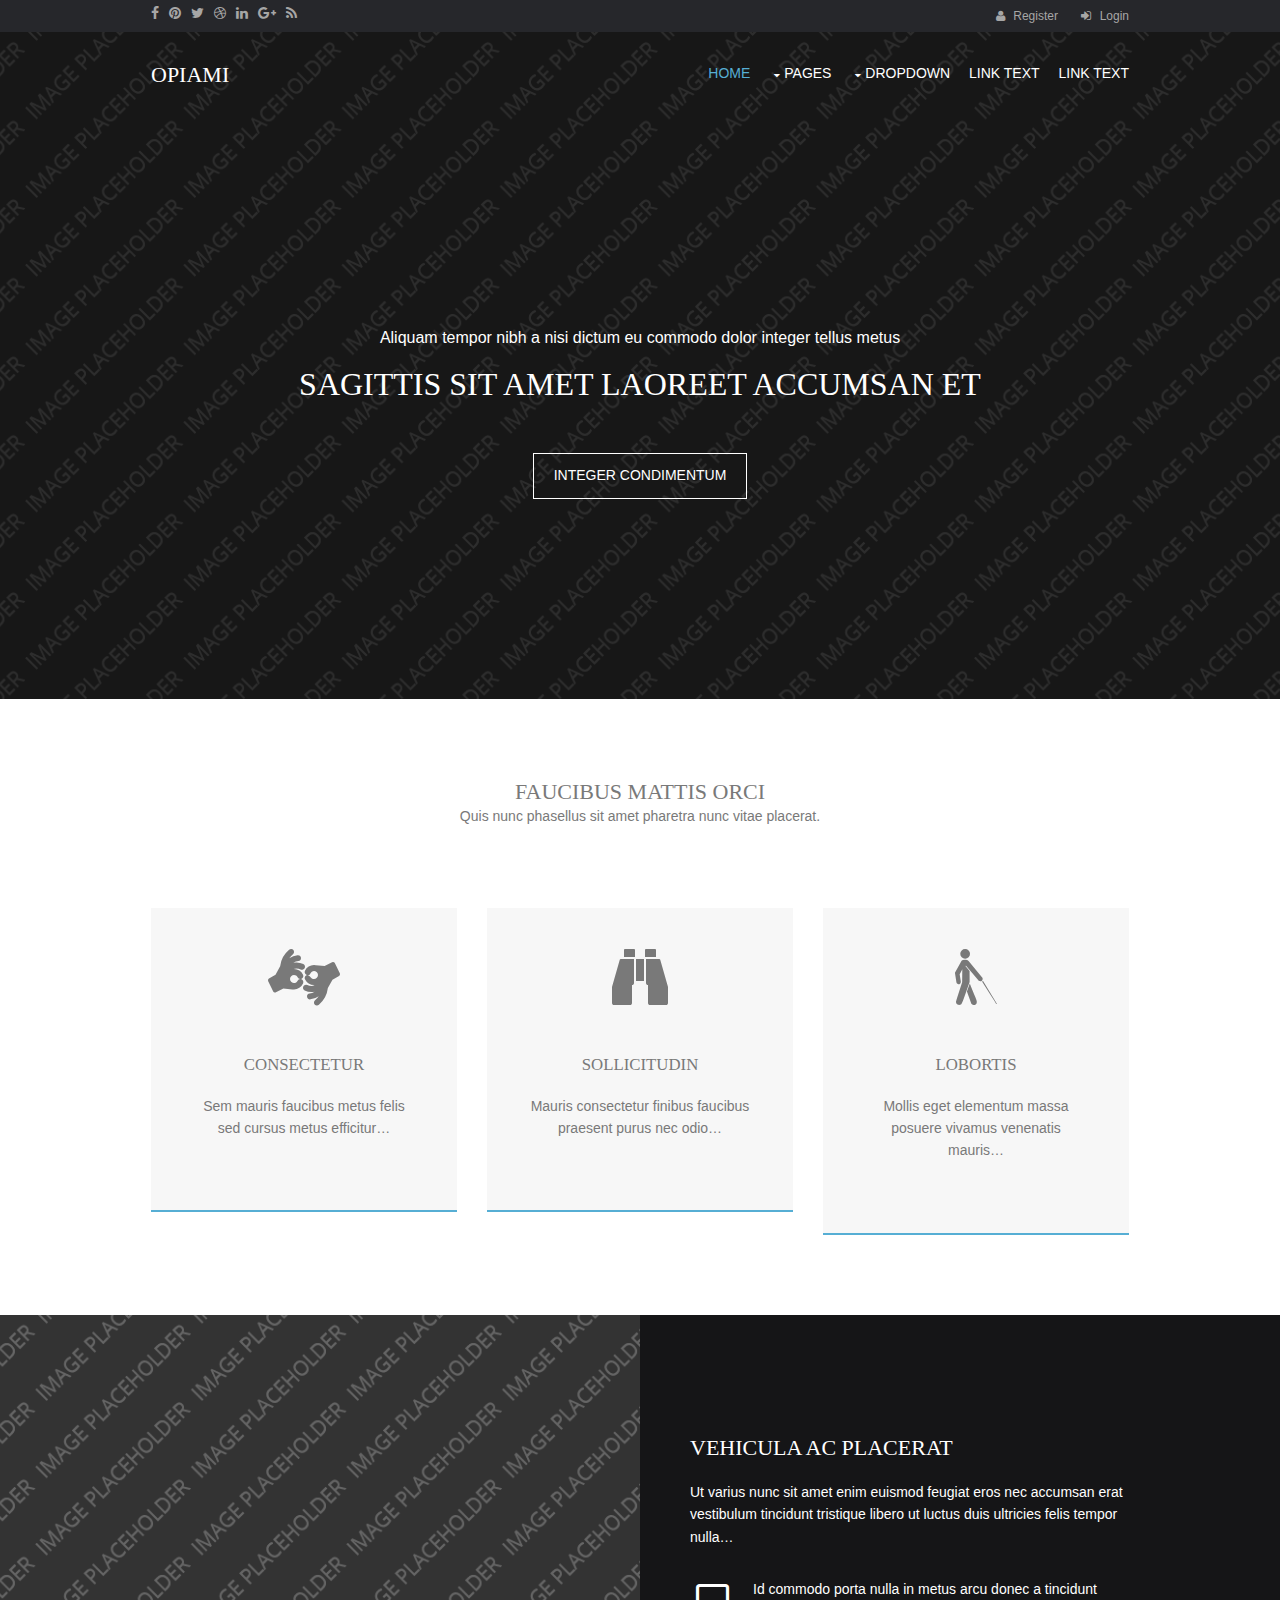
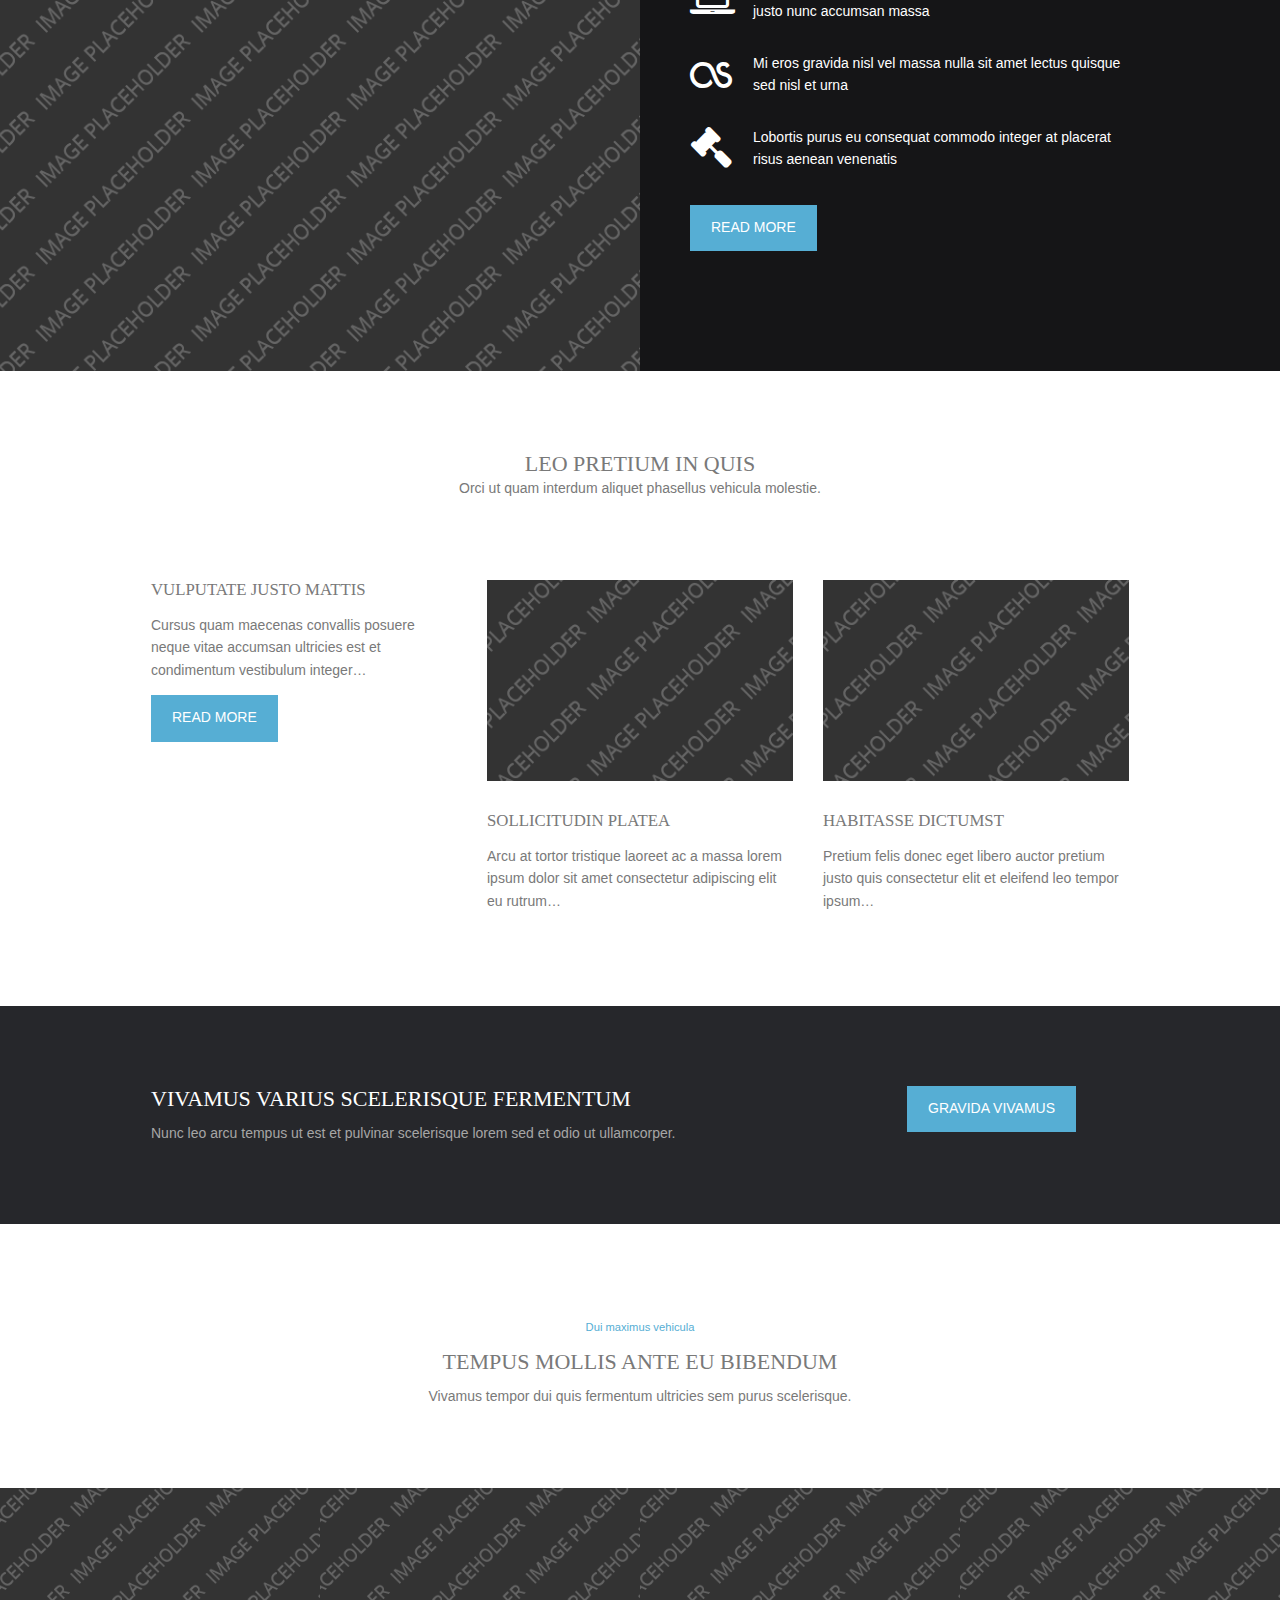
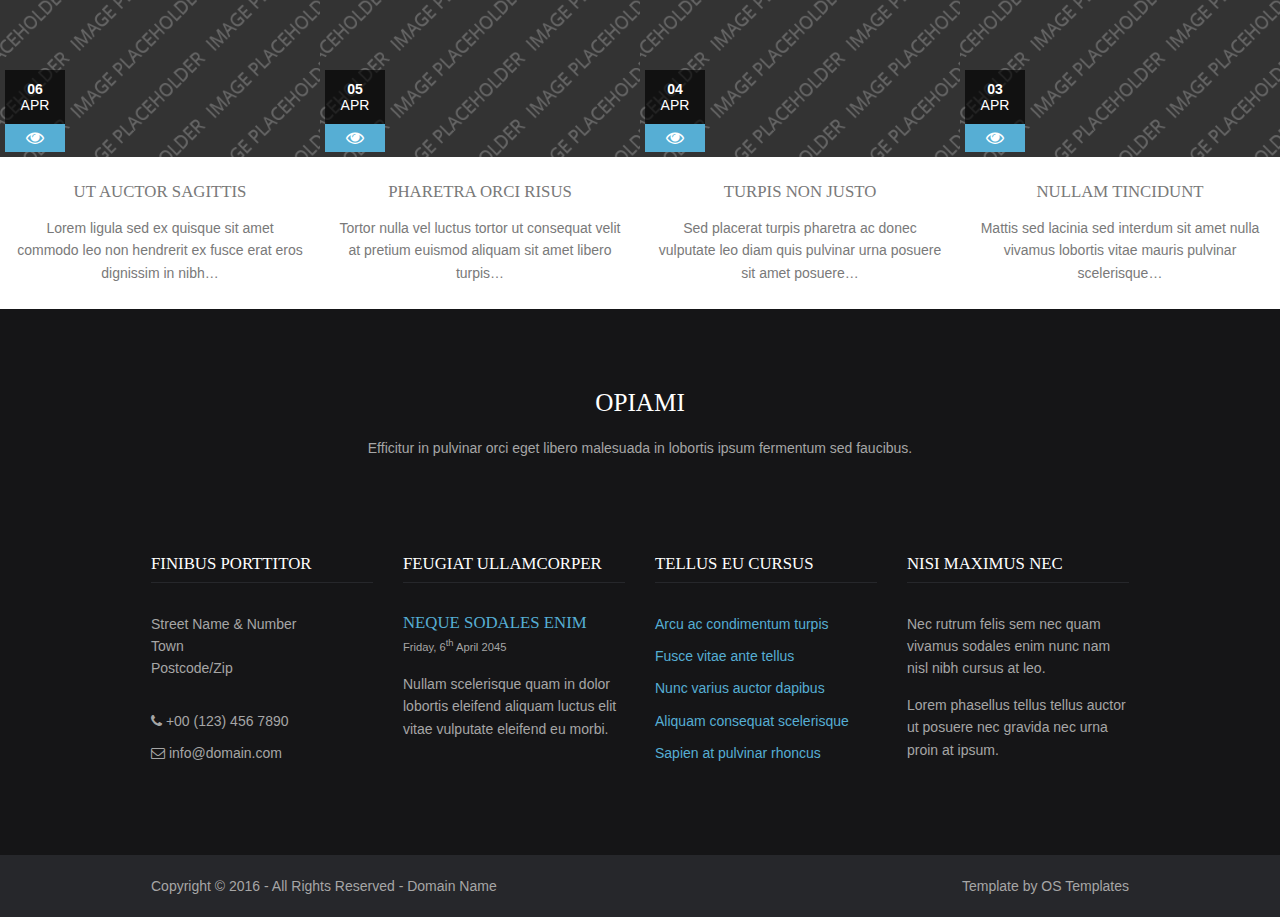
<file: src/index.html>
<!DOCTYPE html>
<!--
Template Name: Opiami
Author: <a href="http://www.os-templates.com/">OS Templates</a>
Author URI: http://www.os-templates.com/
Licence: Free to use under our free template licence terms
Licence URI: http://www.os-templates.com/template-terms
-->
<html>
<head>
<title>Opiami</title>
<meta charset="utf-8">
<meta name="viewport" content="width=device-width, initial-scale=1.0, maximum-scale=1.0, user-scalable=no">
<link href="layout/styles/layout.css" rel="stylesheet" type="text/css" media="all">
</head>
<body id="top">
<!-- ################################################################################################ -->
<!-- ################################################################################################ -->
<!-- ################################################################################################ -->
<div class="wrapper row0">
  <div id="topbar" class="hoc clear"> 
    <!-- ################################################################################################ -->
    <div class="fl_left">
      <ul class="faico clear">
        <li><a class="faicon-facebook" href="#"><i class="fa fa-facebook"></i></a></li>
        <li><a class="faicon-pinterest" href="#"><i class="fa fa-pinterest"></i></a></li>
        <li><a class="faicon-twitter" href="#"><i class="fa fa-twitter"></i></a></li>
        <li><a class="faicon-dribble" href="#"><i class="fa fa-dribbble"></i></a></li>
        <li><a class="faicon-linkedin" href="#"><i class="fa fa-linkedin"></i></a></li>
        <li><a class="faicon-google-plus" href="#"><i class="fa fa-google-plus"></i></a></li>
        <li><a class="faicon-rss" href="#"><i class="fa fa-rss"></i></a></li>
      </ul>
    </div>
    <div class="fl_right">
      <ul class="nospace inline pushright">
        <li><i class="fa fa-user"></i> <a href="#">Register</a></li>
        <li><i class="fa fa-sign-in"></i> <a href="#">Login</a></li>
      </ul>
    </div>
    <!-- ################################################################################################ -->
  </div>
</div>
<!-- ################################################################################################ -->
<!-- ################################################################################################ -->
<!-- ################################################################################################ -->
<!-- Top Background Image Wrapper -->
<div class="bgded overlay" style="background-image:url('images/demo/backgrounds/01.png');"> 
  <!-- ################################################################################################ -->
  <div class="wrapper row1">
    <header id="header" class="hoc clear"> 
      <!-- ################################################################################################ -->
      <div id="logo" class="fl_left">
        <h1><a href="index.html">Opiami</a></h1>
      </div>
      <nav id="mainav" class="fl_right">
        <ul class="clear">
          <li class="active"><a href="index.html">Home</a></li>
          <li><a class="drop" href="#">Pages</a>
            <ul>
              <li><a href="pages/gallery.html">Gallery</a></li>
              <li><a href="pages/full-width.html">Full Width</a></li>
              <li><a href="pages/sidebar-left.html">Sidebar Left</a></li>
              <li><a href="pages/sidebar-right.html">Sidebar Right</a></li>
              <li><a href="pages/basic-grid.html">Basic Grid</a></li>
            </ul>
          </li>
          <li><a class="drop" href="#">Dropdown</a>
            <ul>
              <li><a href="#">Level 2</a></li>
              <li><a class="drop" href="#">Level 2 + Drop</a>
                <ul>
                  <li><a href="#">Level 3</a></li>
                  <li><a href="#">Level 3</a></li>
                  <li><a href="#">Level 3</a></li>
                </ul>
              </li>
              <li><a href="#">Level 2</a></li>
            </ul>
          </li>
          <li><a href="#">Link Text</a></li>
          <li><a href="#">Link Text</a></li>
        </ul>
      </nav>
      <!-- ################################################################################################ -->
    </header>
  </div>
  <!-- ################################################################################################ -->
  <!-- ################################################################################################ -->
  <!-- ################################################################################################ -->
  <div id="pageintro" class="hoc clear"> 
    <!-- ################################################################################################ -->
    <article>
      <p>Aliquam tempor nibh a nisi dictum eu commodo dolor integer tellus metus</p>
      <h2 class="heading">Sagittis sit amet laoreet accumsan et</h2>
      <footer><a class="btn inverse" href="#">Integer condimentum</a></footer>
    </article>
    <!-- ################################################################################################ -->
  </div>
  <!-- ################################################################################################ -->
</div>
<!-- End Top Background Image Wrapper -->
<!-- ################################################################################################ -->
<!-- ################################################################################################ -->
<!-- ################################################################################################ -->
<div class="wrapper row3">
  <main class="hoc container clear"> 
    <!-- main body -->
    <!-- ################################################################################################ -->
    <div class="btmspace-80 center">
      <h3 class="nospace">Faucibus mattis orci</h3>
      <p class="nospace">Quis nunc phasellus sit amet pharetra nunc vitae placerat.</p>
    </div>
    <ul class="nospace group services">
      <li class="one_third first">
        <article>
          <div class="txtwrap"><i class="block fa fa-4x fa-american-sign-language-interpreting"></i>
            <h4 class="heading">Consectetur</h4>
            <p>Sem mauris faucibus metus felis sed cursus metus efficitur&hellip;</p>
          </div>
          <footer><a href="#">View Details</a></footer>
        </article>
      </li>
      <li class="one_third">
        <article>
          <div class="txtwrap"><i class="block fa fa-4x fa-binoculars"></i>
            <h4 class="heading">Sollicitudin</h4>
            <p>Mauris consectetur finibus faucibus praesent purus nec odio&hellip;</p>
          </div>
          <footer><a href="#">View Details</a></footer>
        </article>
      </li>
      <li class="one_third">
        <article>
          <div class="txtwrap"><i class="block fa fa-4x fa-blind"></i>
            <h4 class="heading">Lobortis</h4>
            <p>Mollis eget elementum massa posuere vivamus venenatis mauris&hellip;</p>
          </div>
          <footer><a href="#">View Details</a></footer>
        </article>
      </li>
    </ul>
    <!-- ################################################################################################ -->
    <!-- / main body -->
    <div class="clear"></div>
  </main>
</div>
<!-- ################################################################################################ -->
<!-- ################################################################################################ -->
<!-- ################################################################################################ -->
<div class="wrapper bgded" style="background-image:url('images/demo/backgrounds/01.png');">
  <div class="hoc split clear">
    <article class="box clear"> 
      <!-- ################################################################################################ -->
      <h6 class="heading">Vehicula ac placerat</h6>
      <p class="btmspace-30">Ut varius nunc sit amet enim euismod feugiat eros nec accumsan erat vestibulum tincidunt tristique libero ut luctus duis ultricies felis tempor nulla&hellip;</p>
      <ul class="fa-ul">
        <li><i class="fa-li fa fa-laptop"></i> Id commodo porta nulla in metus arcu donec a tincidunt justo nunc accumsan massa</li>
        <li><i class="fa-li fa fa-lastfm"></i> Mi eros gravida nisl vel massa nulla sit amet lectus quisque sed nisl et urna</li>
        <li><i class="fa-li fa fa-legal"></i> Lobortis purus eu consequat commodo integer at placerat risus aenean venenatis</li>
      </ul>
      <footer><a class="btn" href="#">Read More</a></footer>
      <!-- ################################################################################################ -->
    </article>
  </div>
</div>
<!-- ################################################################################################ -->
<!-- ################################################################################################ -->
<!-- ################################################################################################ -->
<div class="wrapper row3">
  <section class="hoc container clear"> 
    <!-- ################################################################################################ -->
    <div class="btmspace-80 center">
      <h3 class="nospace">Leo pretium in quis</h3>
      <p class="nospace">Orci ut quam interdum aliquet phasellus vehicula molestie.</p>
    </div>
    <div class="group">
      <div class="one_third first">
        <h4 class="nospace font-x1">Vulputate justo mattis</h4>
        <p>Cursus quam maecenas convallis posuere neque vitae accumsan ultricies est et condimentum vestibulum integer&hellip;</p>
        <footer><a class="btn" href="#">Read More</a></footer>
      </div>
      <article class="one_third"><a href="#"><img class="btmspace-30" src="images/demo/320x210.png" alt=""></a>
        <h4 class="nospace font-x1">Sollicitudin platea</h4>
        <p>Arcu at tortor tristique laoreet ac a massa lorem ipsum dolor sit amet consectetur adipiscing elit eu rutrum&hellip;</p>
      </article>
      <article class="one_third"><a href="#"><img class="btmspace-30" src="images/demo/320x210.png" alt=""></a>
        <h4 class="nospace font-x1">Habitasse dictumst</h4>
        <p>Pretium felis donec eget libero auctor pretium justo quis consectetur elit et eleifend leo tempor ipsum&hellip;</p>
      </article>
    </div>
    <!-- ################################################################################################ -->
  </section>
</div>
<!-- ################################################################################################ -->
<!-- ################################################################################################ -->
<!-- ################################################################################################ -->
<div class="wrapper">
  <section id="shout" class="hoc container clear"> 
    <!-- ################################################################################################ -->
    <div class="three_quarter first">
      <h2 class="heading btmspace-10">Vivamus varius scelerisque fermentum</h2>
      <p class="nospace">Nunc leo arcu tempus ut est et pulvinar scelerisque lorem sed et odio ut ullamcorper.</p>
    </div>
    <div class="one_quarter"><a class="btn" href="#">Gravida vivamus</a></div>
    <!-- ################################################################################################ -->
  </section>
</div>
<!-- ################################################################################################ -->
<!-- ################################################################################################ -->
<!-- ################################################################################################ -->
<div class="wrapper row3">
  <div class="hoc container center clear"> 
    <!-- ################################################################################################ -->
    <p class="font-xs"><a href="#">Dui maximus vehicula</a></p>
    <h3 class="btmspace-10">Tempus mollis ante eu bibendum</h3>
    <p class="nospace">Vivamus tempor dui quis fermentum ultricies sem purus scelerisque.</p>
    <!-- ################################################################################################ -->
  </div>
  <ul class="nospace group latest">
    <!-- ################################################################################################ -->
    <li>
      <article>
        <figure><img src="images/demo/380x320.png" alt="">
          <figcaption>
            <time datetime="2045-04-06T08:15+00:00"><strong>06</strong> <em>Apr</em></time>
            <div><a href="#"><i class="fa fa-eye"></i></a></div>
          </figcaption>
        </figure>
        <div class="txtwrap">
          <h4 class="heading">Ut auctor sagittis</h4>
          <p>Lorem ligula sed ex quisque sit amet commodo leo non hendrerit ex fusce erat eros dignissim in nibh&hellip;</p>
        </div>
      </article>
    </li>
    <li>
      <article>
        <figure><img src="images/demo/380x320.png" alt="">
          <figcaption>
            <time datetime="2045-04-05T08:15+00:00"><strong>05</strong> <em>Apr</em></time>
            <div><a href="#"><i class="fa fa-eye"></i></a></div>
          </figcaption>
        </figure>
        <div class="txtwrap">
          <h4 class="heading">Pharetra orci risus</h4>
          <p>Tortor nulla vel luctus tortor ut consequat velit at pretium euismod aliquam sit amet libero turpis&hellip;</p>
        </div>
      </article>
    </li>
    <li>
      <article>
        <figure><img src="images/demo/380x320.png" alt="">
          <figcaption>
            <time datetime="2045-04-04T08:15+00:00"><strong>04</strong> <em>Apr</em></time>
            <div><a href="#"><i class="fa fa-eye"></i></a></div>
          </figcaption>
        </figure>
        <div class="txtwrap">
          <h4 class="heading">Turpis non justo</h4>
          <p>Sed placerat turpis pharetra ac donec vulputate leo diam quis pulvinar urna posuere sit amet posuere&hellip;</p>
        </div>
      </article>
    </li>
    <li>
      <article>
        <figure><img src="images/demo/380x320.png" alt="">
          <figcaption>
            <time datetime="2045-04-03T08:15+00:00"><strong>03</strong> <em>Apr</em></time>
            <div><a href="#"><i class="fa fa-eye"></i></a></div>
          </figcaption>
        </figure>
        <div class="txtwrap">
          <h4 class="heading">Nullam tincidunt</h4>
          <p>Mattis sed lacinia sed interdum sit amet nulla vivamus lobortis vitae mauris pulvinar scelerisque&hellip;</p>
        </div>
      </article>
    </li>
    <!-- ################################################################################################ -->
  </ul>
</div>
<!-- ################################################################################################ -->
<!-- ################################################################################################ -->
<!-- ################################################################################################ -->
<div class="wrapper row4">
  <footer id="footer" class="hoc clear"> 
    <!-- ################################################################################################ -->
    <div class="clear center btmspace-80">
      <h2 class="heading font-x2">Opiami</h2>
      <p>Efficitur in pulvinar orci eget libero malesuada in lobortis ipsum fermentum sed faucibus.</p>
    </div>
    <div class="one_quarter first">
      <h6 class="title">Finibus porttitor</h6>
      <address class="btmspace-30">
      Street Name &amp; Number<br>
      Town<br>
      Postcode/Zip
      </address>
      <ul class="nospace">
        <li class="btmspace-10"><i class="fa fa-phone"></i> +00 (123) 456 7890</li>
        <li><i class="fa fa-envelope-o"></i> info@domain.com</li>
      </ul>
    </div>
    <div class="one_quarter">
      <h6 class="title">Feugiat ullamcorper</h6>
      <article>
        <h2 class="nospace font-x1"><a href="#">Neque sodales enim</a></h2>
        <time class="font-xs" datetime="2045-04-06">Friday, 6<sup>th</sup> April 2045</time>
        <p>Nullam scelerisque quam in dolor lobortis eleifend aliquam luctus elit vitae vulputate eleifend eu morbi.</p>
      </article>
    </div>
    <div class="one_quarter">
      <h6 class="title">Tellus eu cursus</h6>
      <ul class="nospace linklist">
        <li><a href="#">Arcu ac condimentum turpis</a></li>
        <li><a href="#">Fusce vitae ante tellus</a></li>
        <li><a href="#">Nunc varius auctor dapibus</a></li>
        <li><a href="#">Aliquam consequat scelerisque</a></li>
        <li><a href="#">Sapien at pulvinar rhoncus</a></li>
      </ul>
    </div>
    <div class="one_quarter">
      <h6 class="title">Nisi maximus nec</h6>
      <p>Nec rutrum felis sem nec quam vivamus sodales enim nunc nam nisl nibh cursus at leo.</p>
      <p>Lorem phasellus tellus tellus auctor ut posuere nec gravida nec urna proin at ipsum.</p>
    </div>
    <!-- ################################################################################################ -->
  </footer>
</div>
<!-- ################################################################################################ -->
<!-- ################################################################################################ -->
<!-- ################################################################################################ -->
<div class="wrapper row5">
  <div id="copyright" class="hoc clear"> 
    <!-- ################################################################################################ -->
    <p class="fl_left">Copyright &copy; 2016 - All Rights Reserved - <a href="#">Domain Name</a></p>
    <p class="fl_right">Template by <a target="_blank" href="http://www.os-templates.com/" title="Free Website Templates">OS Templates</a></p>
    <!-- ################################################################################################ -->
  </div>
</div>
<!-- ################################################################################################ -->
<!-- ################################################################################################ -->
<!-- ################################################################################################ -->
<a id="backtotop" href="#top"><i class="fa fa-chevron-up"></i></a>
<!-- JAVASCRIPTS -->
<script src="layout/scripts/jquery.min.js"></script>
<script src="layout/scripts/jquery.backtotop.js"></script>
<script src="layout/scripts/jquery.mobilemenu.js"></script>
</body>
</html>
</file>
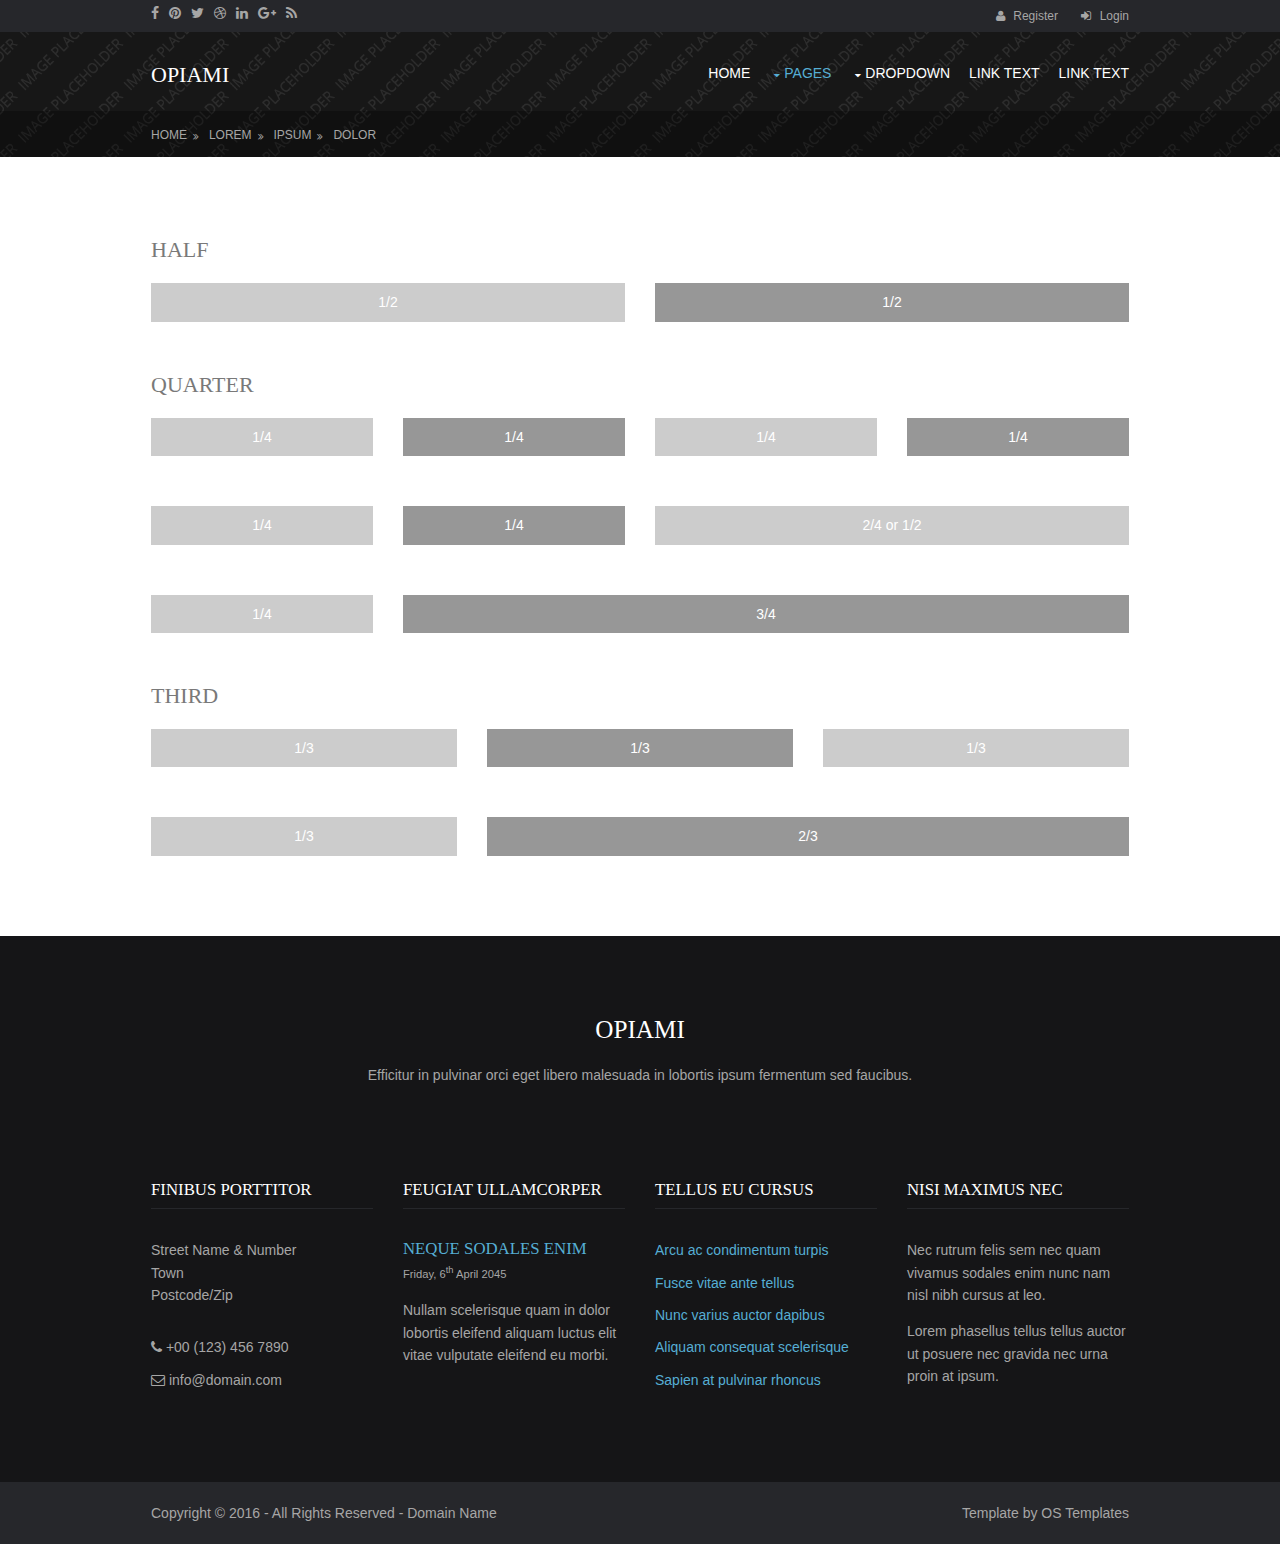
<file: src/pages/basic-grid.html>
<!DOCTYPE html>
<!--
Template Name: Opiami
Author: <a href="http://www.os-templates.com/">OS Templates</a>
Author URI: http://www.os-templates.com/
Licence: Free to use under our free template licence terms
Licence URI: http://www.os-templates.com/template-terms
-->
<html>
<head>
<title>Opiami | Pages | Basic Grid</title>
<meta charset="utf-8">
<meta name="viewport" content="width=device-width, initial-scale=1.0, maximum-scale=1.0, user-scalable=no">
<link href="../layout/styles/layout.css" rel="stylesheet" type="text/css" media="all">
<style type="text/css">
/* DEMO ONLY */
.container .demo{text-align:center;}
.container .demo div{padding:8px 0;}
.container .demo div:nth-child(odd){color:#FFFFFF; background:#CCCCCC;}
.container .demo div:nth-child(even){color:#FFFFFF; background:#979797;}
@media screen and (max-width:900px){.container .demo div{margin-bottom:0;}}
/* DEMO ONLY */
</style>
</head>
<body id="top">
<!-- ################################################################################################ -->
<!-- ################################################################################################ -->
<!-- ################################################################################################ -->
<div class="wrapper row0">
  <div id="topbar" class="hoc clear"> 
    <!-- ################################################################################################ -->
    <div class="fl_left">
      <ul class="faico clear">
        <li><a class="faicon-facebook" href="#"><i class="fa fa-facebook"></i></a></li>
        <li><a class="faicon-pinterest" href="#"><i class="fa fa-pinterest"></i></a></li>
        <li><a class="faicon-twitter" href="#"><i class="fa fa-twitter"></i></a></li>
        <li><a class="faicon-dribble" href="#"><i class="fa fa-dribbble"></i></a></li>
        <li><a class="faicon-linkedin" href="#"><i class="fa fa-linkedin"></i></a></li>
        <li><a class="faicon-google-plus" href="#"><i class="fa fa-google-plus"></i></a></li>
        <li><a class="faicon-rss" href="#"><i class="fa fa-rss"></i></a></li>
      </ul>
    </div>
    <div class="fl_right">
      <ul class="nospace inline pushright">
        <li><i class="fa fa-user"></i> <a href="#">Register</a></li>
        <li><i class="fa fa-sign-in"></i> <a href="#">Login</a></li>
      </ul>
    </div>
    <!-- ################################################################################################ -->
  </div>
</div>
<!-- ################################################################################################ -->
<!-- ################################################################################################ -->
<!-- ################################################################################################ -->
<!-- Top Background Image Wrapper -->
<div class="bgded overlay" style="background-image:url('../images/demo/backgrounds/01.png');"> 
  <!-- ################################################################################################ -->
  <div class="wrapper row1">
    <header id="header" class="hoc clear"> 
      <!-- ################################################################################################ -->
      <div id="logo" class="fl_left">
        <h1><a href="../index.html">Opiami</a></h1>
      </div>
      <nav id="mainav" class="fl_right">
        <ul class="clear">
          <li><a href="../index.html">Home</a></li>
          <li class="active"><a class="drop" href="#">Pages</a>
            <ul>
              <li><a href="gallery.html">Gallery</a></li>
              <li><a href="full-width.html">Full Width</a></li>
              <li><a href="sidebar-left.html">Sidebar Left</a></li>
              <li><a href="sidebar-right.html">Sidebar Right</a></li>
              <li class="active"><a href="basic-grid.html">Basic Grid</a></li>
            </ul>
          </li>
          <li><a class="drop" href="#">Dropdown</a>
            <ul>
              <li><a href="#">Level 2</a></li>
              <li><a class="drop" href="#">Level 2 + Drop</a>
                <ul>
                  <li><a href="#">Level 3</a></li>
                  <li><a href="#">Level 3</a></li>
                  <li><a href="#">Level 3</a></li>
                </ul>
              </li>
              <li><a href="#">Level 2</a></li>
            </ul>
          </li>
          <li><a href="#">Link Text</a></li>
          <li><a href="#">Link Text</a></li>
        </ul>
      </nav>
      <!-- ################################################################################################ -->
    </header>
  </div>
  <!-- ################################################################################################ -->
  <!-- ################################################################################################ -->
  <!-- ################################################################################################ -->
  <div class="wrapper row2">
    <div id="breadcrumb" class="hoc clear"> 
      <!-- ################################################################################################ -->
      <ul>
        <li><a href="#">Home</a></li>
        <li><a href="#">Lorem</a></li>
        <li><a href="#">Ipsum</a></li>
        <li><a href="#">Dolor</a></li>
      </ul>
      <!-- ################################################################################################ -->
    </div>
  </div>
  <!-- ################################################################################################ -->
</div>
<!-- End Top Background Image Wrapper -->
<!-- ################################################################################################ -->
<!-- ################################################################################################ -->
<!-- ################################################################################################ -->
<div class="wrapper row3">
  <main class="hoc container clear"> 
    <!-- main body -->
    <!-- ################################################################################################ -->
    <div class="content"> 
      <!-- ################################################################################################ -->
      <h2>Half</h2>
      <!-- ################################################################################################ -->
      <div class="group btmspace-50 demo">
        <div class="one_half first">1/2</div>
        <div class="one_half">1/2</div>
      </div>
      <!-- ################################################################################################ -->
      <h2>Quarter</h2>
      <!-- ################################################################################################ -->
      <div class="group btmspace-50 demo">
        <div class="one_quarter first">1/4</div>
        <div class="one_quarter">1/4</div>
        <div class="one_quarter">1/4</div>
        <div class="one_quarter">1/4</div>
      </div>
      <div class="group btmspace-50 demo">
        <div class="one_quarter first">1/4</div>
        <div class="one_quarter">1/4</div>
        <div class="two_quarter">2/4 or 1/2</div>
      </div>
      <div class="group btmspace-50 demo">
        <div class="one_quarter first">1/4</div>
        <div class="three_quarter">3/4</div>
      </div>
      <!-- ################################################################################################ -->
      <h2>Third</h2>
      <!-- ################################################################################################ -->
      <div class="group btmspace-50 demo">
        <div class="one_third first">1/3</div>
        <div class="one_third">1/3</div>
        <div class="one_third">1/3</div>
      </div>
      <div class="group demo">
        <div class="one_third first">1/3</div>
        <div class="two_third">2/3</div>
      </div>
      <!-- ################################################################################################ -->
    </div>
    <!-- ################################################################################################ -->
    <!-- / main body -->
    <div class="clear"></div>
  </main>
</div>
<!-- ################################################################################################ -->
<!-- ################################################################################################ -->
<!-- ################################################################################################ -->
<div class="wrapper row4">
  <footer id="footer" class="hoc clear"> 
    <!-- ################################################################################################ -->
    <div class="clear center btmspace-80">
      <h2 class="heading font-x2">Opiami</h2>
      <p>Efficitur in pulvinar orci eget libero malesuada in lobortis ipsum fermentum sed faucibus.</p>
    </div>
    <div class="one_quarter first">
      <h6 class="title">Finibus porttitor</h6>
      <address class="btmspace-30">
      Street Name &amp; Number<br>
      Town<br>
      Postcode/Zip
      </address>
      <ul class="nospace">
        <li class="btmspace-10"><i class="fa fa-phone"></i> +00 (123) 456 7890</li>
        <li><i class="fa fa-envelope-o"></i> info@domain.com</li>
      </ul>
    </div>
    <div class="one_quarter">
      <h6 class="title">Feugiat ullamcorper</h6>
      <article>
        <h2 class="nospace font-x1"><a href="#">Neque sodales enim</a></h2>
        <time class="font-xs" datetime="2045-04-06">Friday, 6<sup>th</sup> April 2045</time>
        <p>Nullam scelerisque quam in dolor lobortis eleifend aliquam luctus elit vitae vulputate eleifend eu morbi.</p>
      </article>
    </div>
    <div class="one_quarter">
      <h6 class="title">Tellus eu cursus</h6>
      <ul class="nospace linklist">
        <li><a href="#">Arcu ac condimentum turpis</a></li>
        <li><a href="#">Fusce vitae ante tellus</a></li>
        <li><a href="#">Nunc varius auctor dapibus</a></li>
        <li><a href="#">Aliquam consequat scelerisque</a></li>
        <li><a href="#">Sapien at pulvinar rhoncus</a></li>
      </ul>
    </div>
    <div class="one_quarter">
      <h6 class="title">Nisi maximus nec</h6>
      <p>Nec rutrum felis sem nec quam vivamus sodales enim nunc nam nisl nibh cursus at leo.</p>
      <p>Lorem phasellus tellus tellus auctor ut posuere nec gravida nec urna proin at ipsum.</p>
    </div>
    <!-- ################################################################################################ -->
  </footer>
</div>
<!-- ################################################################################################ -->
<!-- ################################################################################################ -->
<!-- ################################################################################################ -->
<div class="wrapper row5">
  <div id="copyright" class="hoc clear"> 
    <!-- ################################################################################################ -->
    <p class="fl_left">Copyright &copy; 2016 - All Rights Reserved - <a href="#">Domain Name</a></p>
    <p class="fl_right">Template by <a target="_blank" href="http://www.os-templates.com/" title="Free Website Templates">OS Templates</a></p>
    <!-- ################################################################################################ -->
  </div>
</div>
<!-- ################################################################################################ -->
<!-- ################################################################################################ -->
<!-- ################################################################################################ -->
<a id="backtotop" href="#top"><i class="fa fa-chevron-up"></i></a>
<!-- JAVASCRIPTS -->
<script src="../layout/scripts/jquery.min.js"></script>
<script src="../layout/scripts/jquery.backtotop.js"></script>
<script src="../layout/scripts/jquery.mobilemenu.js"></script>
</body>
</html>
</file>
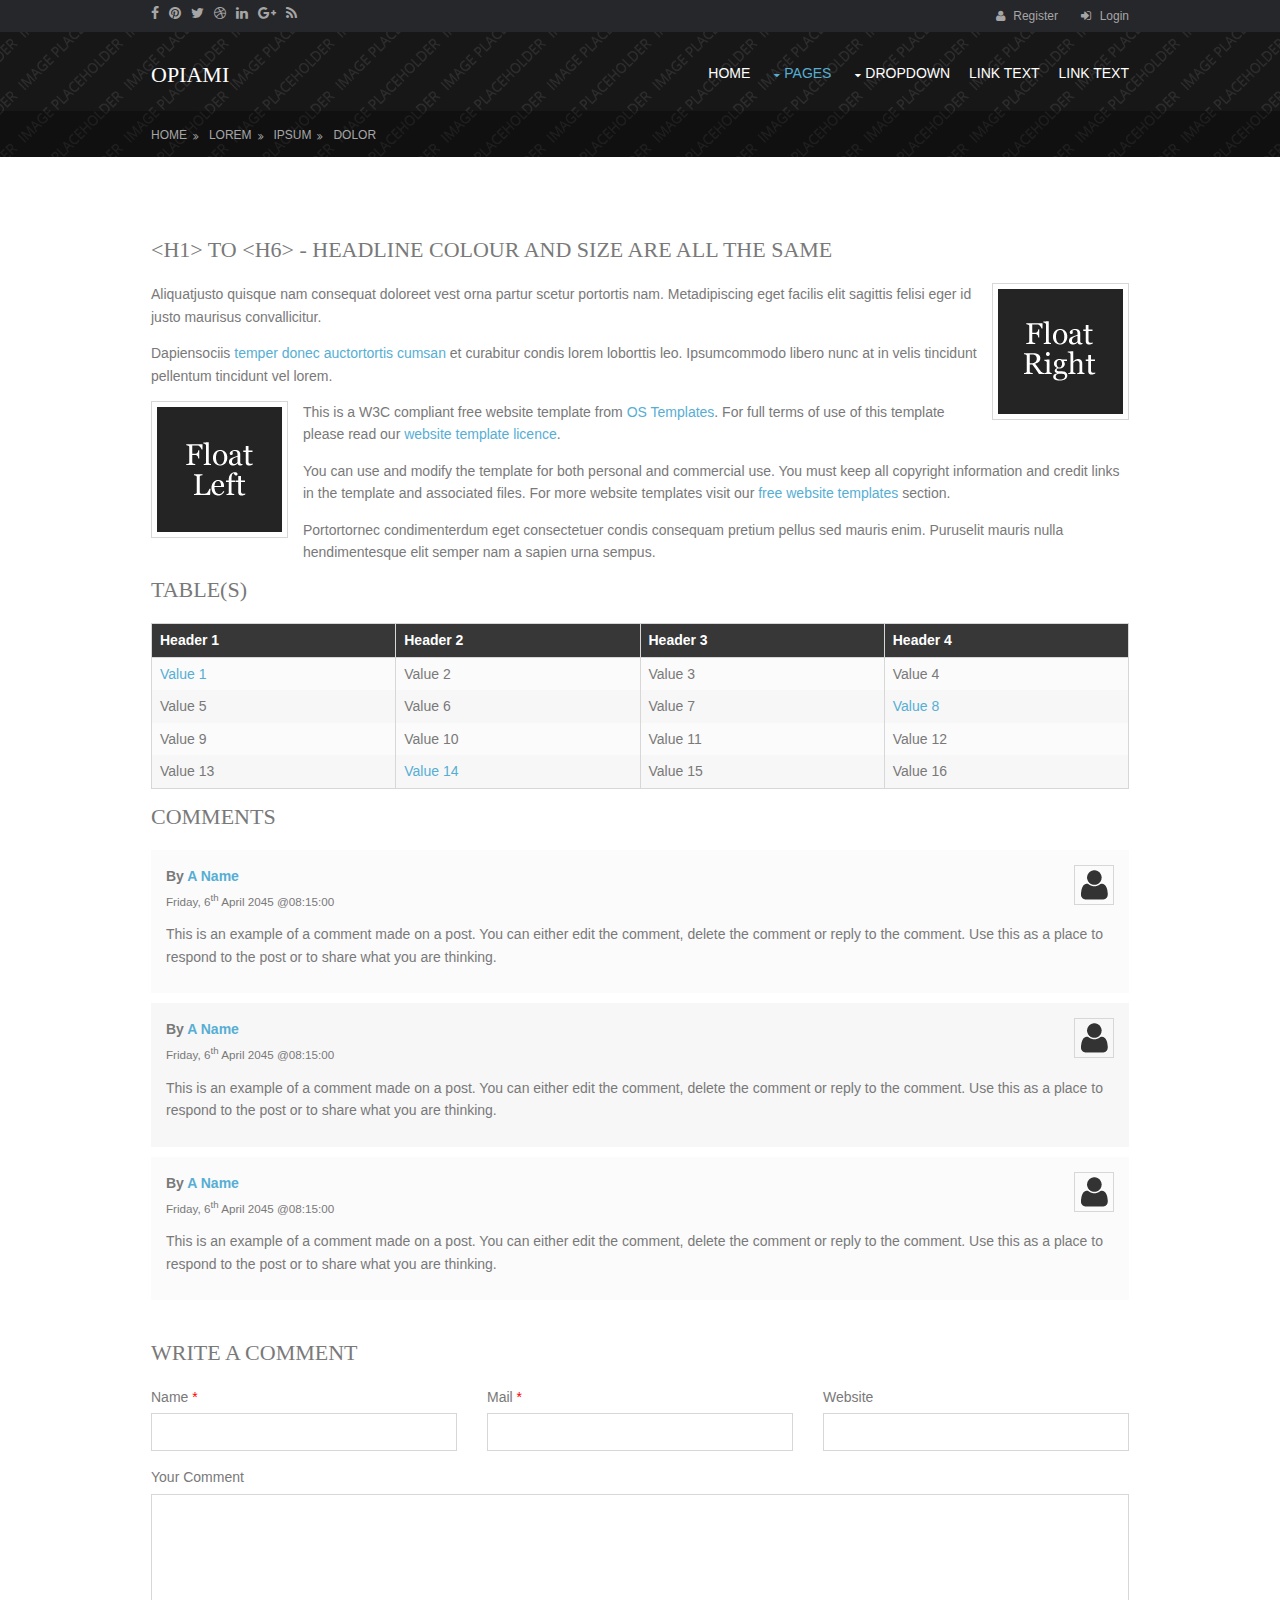
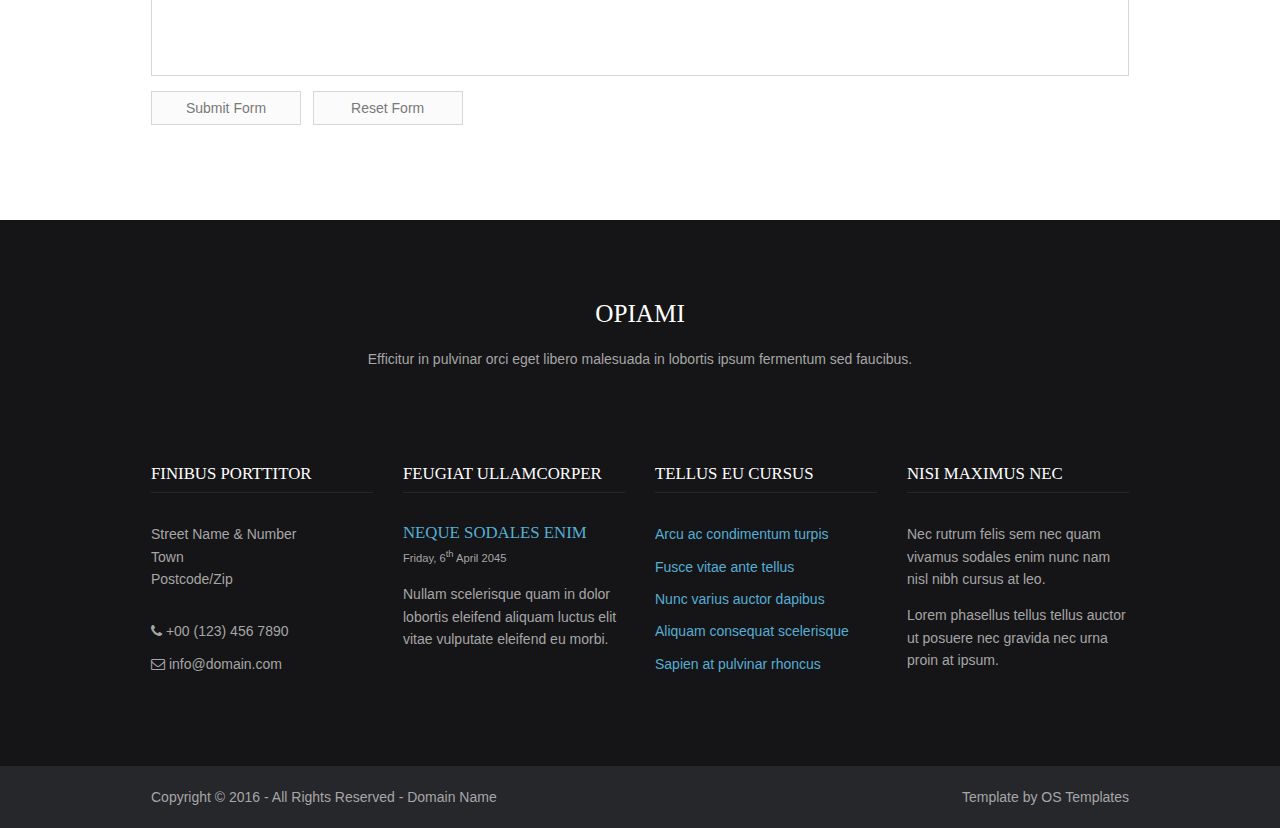
<file: src/pages/full-width.html>
<!DOCTYPE html>
<!--
Template Name: Opiami
Author: <a href="http://www.os-templates.com/">OS Templates</a>
Author URI: http://www.os-templates.com/
Licence: Free to use under our free template licence terms
Licence URI: http://www.os-templates.com/template-terms
-->
<html>
<head>
<title>Opiami | Pages | Full Width</title>
<meta charset="utf-8">
<meta name="viewport" content="width=device-width, initial-scale=1.0, maximum-scale=1.0, user-scalable=no">
<link href="../layout/styles/layout.css" rel="stylesheet" type="text/css" media="all">
</head>
<body id="top">
<!-- ################################################################################################ -->
<!-- ################################################################################################ -->
<!-- ################################################################################################ -->
<div class="wrapper row0">
  <div id="topbar" class="hoc clear"> 
    <!-- ################################################################################################ -->
    <div class="fl_left">
      <ul class="faico clear">
        <li><a class="faicon-facebook" href="#"><i class="fa fa-facebook"></i></a></li>
        <li><a class="faicon-pinterest" href="#"><i class="fa fa-pinterest"></i></a></li>
        <li><a class="faicon-twitter" href="#"><i class="fa fa-twitter"></i></a></li>
        <li><a class="faicon-dribble" href="#"><i class="fa fa-dribbble"></i></a></li>
        <li><a class="faicon-linkedin" href="#"><i class="fa fa-linkedin"></i></a></li>
        <li><a class="faicon-google-plus" href="#"><i class="fa fa-google-plus"></i></a></li>
        <li><a class="faicon-rss" href="#"><i class="fa fa-rss"></i></a></li>
      </ul>
    </div>
    <div class="fl_right">
      <ul class="nospace inline pushright">
        <li><i class="fa fa-user"></i> <a href="#">Register</a></li>
        <li><i class="fa fa-sign-in"></i> <a href="#">Login</a></li>
      </ul>
    </div>
    <!-- ################################################################################################ -->
  </div>
</div>
<!-- ################################################################################################ -->
<!-- ################################################################################################ -->
<!-- ################################################################################################ -->
<!-- Top Background Image Wrapper -->
<div class="bgded overlay" style="background-image:url('../images/demo/backgrounds/01.png');"> 
  <!-- ################################################################################################ -->
  <div class="wrapper row1">
    <header id="header" class="hoc clear"> 
      <!-- ################################################################################################ -->
      <div id="logo" class="fl_left">
        <h1><a href="../index.html">Opiami</a></h1>
      </div>
      <nav id="mainav" class="fl_right">
        <ul class="clear">
          <li><a href="../index.html">Home</a></li>
          <li class="active"><a class="drop" href="#">Pages</a>
            <ul>
              <li><a href="gallery.html">Gallery</a></li>
              <li class="active"><a href="full-width.html">Full Width</a></li>
              <li><a href="sidebar-left.html">Sidebar Left</a></li>
              <li><a href="sidebar-right.html">Sidebar Right</a></li>
              <li><a href="basic-grid.html">Basic Grid</a></li>
            </ul>
          </li>
          <li><a class="drop" href="#">Dropdown</a>
            <ul>
              <li><a href="#">Level 2</a></li>
              <li><a class="drop" href="#">Level 2 + Drop</a>
                <ul>
                  <li><a href="#">Level 3</a></li>
                  <li><a href="#">Level 3</a></li>
                  <li><a href="#">Level 3</a></li>
                </ul>
              </li>
              <li><a href="#">Level 2</a></li>
            </ul>
          </li>
          <li><a href="#">Link Text</a></li>
          <li><a href="#">Link Text</a></li>
        </ul>
      </nav>
      <!-- ################################################################################################ -->
    </header>
  </div>
  <!-- ################################################################################################ -->
  <!-- ################################################################################################ -->
  <!-- ################################################################################################ -->
  <div class="wrapper row2">
    <div id="breadcrumb" class="hoc clear"> 
      <!-- ################################################################################################ -->
      <ul>
        <li><a href="#">Home</a></li>
        <li><a href="#">Lorem</a></li>
        <li><a href="#">Ipsum</a></li>
        <li><a href="#">Dolor</a></li>
      </ul>
      <!-- ################################################################################################ -->
    </div>
  </div>
  <!-- ################################################################################################ -->
</div>
<!-- End Top Background Image Wrapper -->
<!-- ################################################################################################ -->
<!-- ################################################################################################ -->
<!-- ################################################################################################ -->
<div class="wrapper row3">
  <main class="hoc container clear"> 
    <!-- main body -->
    <!-- ################################################################################################ -->
    <div class="content"> 
      <!-- ################################################################################################ -->
      <h1>&lt;h1&gt; to &lt;h6&gt; - Headline Colour and Size Are All The Same</h1>
      <img class="imgr borderedbox inspace-5" src="../images/demo/imgr.gif" alt="">
      <p>Aliquatjusto quisque nam consequat doloreet vest orna partur scetur portortis nam. Metadipiscing eget facilis elit sagittis felisi eger id justo maurisus convallicitur.</p>
      <p>Dapiensociis <a href="#">temper donec auctortortis cumsan</a> et curabitur condis lorem loborttis leo. Ipsumcommodo libero nunc at in velis tincidunt pellentum tincidunt vel lorem.</p>
      <img class="imgl borderedbox inspace-5" src="../images/demo/imgl.gif" alt="">
      <p>This is a W3C compliant free website template from <a href="http://www.os-templates.com/" title="Free Website Templates">OS Templates</a>. For full terms of use of this template please read our <a href="http://www.os-templates.com/template-terms">website template licence</a>.</p>
      <p>You can use and modify the template for both personal and commercial use. You must keep all copyright information and credit links in the template and associated files. For more website templates visit our <a href="http://www.os-templates.com/">free website templates</a> section.</p>
      <p>Portortornec condimenterdum eget consectetuer condis consequam pretium pellus sed mauris enim. Puruselit mauris nulla hendimentesque elit semper nam a sapien urna sempus.</p>
      <h1>Table(s)</h1>
      <div class="scrollable">
        <table>
          <thead>
            <tr>
              <th>Header 1</th>
              <th>Header 2</th>
              <th>Header 3</th>
              <th>Header 4</th>
            </tr>
          </thead>
          <tbody>
            <tr>
              <td><a href="#">Value 1</a></td>
              <td>Value 2</td>
              <td>Value 3</td>
              <td>Value 4</td>
            </tr>
            <tr>
              <td>Value 5</td>
              <td>Value 6</td>
              <td>Value 7</td>
              <td><a href="#">Value 8</a></td>
            </tr>
            <tr>
              <td>Value 9</td>
              <td>Value 10</td>
              <td>Value 11</td>
              <td>Value 12</td>
            </tr>
            <tr>
              <td>Value 13</td>
              <td><a href="#">Value 14</a></td>
              <td>Value 15</td>
              <td>Value 16</td>
            </tr>
          </tbody>
        </table>
      </div>
      <div id="comments">
        <h2>Comments</h2>
        <ul>
          <li>
            <article>
              <header>
                <figure class="avatar"><img src="../images/demo/avatar.png" alt=""></figure>
                <address>
                By <a href="#">A Name</a>
                </address>
                <time datetime="2045-04-06T08:15+00:00">Friday, 6<sup>th</sup> April 2045 @08:15:00</time>
              </header>
              <div class="comcont">
                <p>This is an example of a comment made on a post. You can either edit the comment, delete the comment or reply to the comment. Use this as a place to respond to the post or to share what you are thinking.</p>
              </div>
            </article>
          </li>
          <li>
            <article>
              <header>
                <figure class="avatar"><img src="../images/demo/avatar.png" alt=""></figure>
                <address>
                By <a href="#">A Name</a>
                </address>
                <time datetime="2045-04-06T08:15+00:00">Friday, 6<sup>th</sup> April 2045 @08:15:00</time>
              </header>
              <div class="comcont">
                <p>This is an example of a comment made on a post. You can either edit the comment, delete the comment or reply to the comment. Use this as a place to respond to the post or to share what you are thinking.</p>
              </div>
            </article>
          </li>
          <li>
            <article>
              <header>
                <figure class="avatar"><img src="../images/demo/avatar.png" alt=""></figure>
                <address>
                By <a href="#">A Name</a>
                </address>
                <time datetime="2045-04-06T08:15+00:00">Friday, 6<sup>th</sup> April 2045 @08:15:00</time>
              </header>
              <div class="comcont">
                <p>This is an example of a comment made on a post. You can either edit the comment, delete the comment or reply to the comment. Use this as a place to respond to the post or to share what you are thinking.</p>
              </div>
            </article>
          </li>
        </ul>
        <h2>Write A Comment</h2>
        <form action="#" method="post">
          <div class="one_third first">
            <label for="name">Name <span>*</span></label>
            <input type="text" name="name" id="name" value="" size="22" required>
          </div>
          <div class="one_third">
            <label for="email">Mail <span>*</span></label>
            <input type="email" name="email" id="email" value="" size="22" required>
          </div>
          <div class="one_third">
            <label for="url">Website</label>
            <input type="url" name="url" id="url" value="" size="22">
          </div>
          <div class="block clear">
            <label for="comment">Your Comment</label>
            <textarea name="comment" id="comment" cols="25" rows="10"></textarea>
          </div>
          <div>
            <input type="submit" name="submit" value="Submit Form">
            &nbsp;
            <input type="reset" name="reset" value="Reset Form">
          </div>
        </form>
      </div>
      <!-- ################################################################################################ -->
    </div>
    <!-- ################################################################################################ -->
    <!-- / main body -->
    <div class="clear"></div>
  </main>
</div>
<!-- ################################################################################################ -->
<!-- ################################################################################################ -->
<!-- ################################################################################################ -->
<div class="wrapper row4">
  <footer id="footer" class="hoc clear"> 
    <!-- ################################################################################################ -->
    <div class="clear center btmspace-80">
      <h2 class="heading font-x2">Opiami</h2>
      <p>Efficitur in pulvinar orci eget libero malesuada in lobortis ipsum fermentum sed faucibus.</p>
    </div>
    <div class="one_quarter first">
      <h6 class="title">Finibus porttitor</h6>
      <address class="btmspace-30">
      Street Name &amp; Number<br>
      Town<br>
      Postcode/Zip
      </address>
      <ul class="nospace">
        <li class="btmspace-10"><i class="fa fa-phone"></i> +00 (123) 456 7890</li>
        <li><i class="fa fa-envelope-o"></i> info@domain.com</li>
      </ul>
    </div>
    <div class="one_quarter">
      <h6 class="title">Feugiat ullamcorper</h6>
      <article>
        <h2 class="nospace font-x1"><a href="#">Neque sodales enim</a></h2>
        <time class="font-xs" datetime="2045-04-06">Friday, 6<sup>th</sup> April 2045</time>
        <p>Nullam scelerisque quam in dolor lobortis eleifend aliquam luctus elit vitae vulputate eleifend eu morbi.</p>
      </article>
    </div>
    <div class="one_quarter">
      <h6 class="title">Tellus eu cursus</h6>
      <ul class="nospace linklist">
        <li><a href="#">Arcu ac condimentum turpis</a></li>
        <li><a href="#">Fusce vitae ante tellus</a></li>
        <li><a href="#">Nunc varius auctor dapibus</a></li>
        <li><a href="#">Aliquam consequat scelerisque</a></li>
        <li><a href="#">Sapien at pulvinar rhoncus</a></li>
      </ul>
    </div>
    <div class="one_quarter">
      <h6 class="title">Nisi maximus nec</h6>
      <p>Nec rutrum felis sem nec quam vivamus sodales enim nunc nam nisl nibh cursus at leo.</p>
      <p>Lorem phasellus tellus tellus auctor ut posuere nec gravida nec urna proin at ipsum.</p>
    </div>
    <!-- ################################################################################################ -->
  </footer>
</div>
<!-- ################################################################################################ -->
<!-- ################################################################################################ -->
<!-- ################################################################################################ -->
<div class="wrapper row5">
  <div id="copyright" class="hoc clear"> 
    <!-- ################################################################################################ -->
    <p class="fl_left">Copyright &copy; 2016 - All Rights Reserved - <a href="#">Domain Name</a></p>
    <p class="fl_right">Template by <a target="_blank" href="http://www.os-templates.com/" title="Free Website Templates">OS Templates</a></p>
    <!-- ################################################################################################ -->
  </div>
</div>
<!-- ################################################################################################ -->
<!-- ################################################################################################ -->
<!-- ################################################################################################ -->
<a id="backtotop" href="#top"><i class="fa fa-chevron-up"></i></a>
<!-- JAVASCRIPTS -->
<script src="../layout/scripts/jquery.min.js"></script>
<script src="../layout/scripts/jquery.backtotop.js"></script>
<script src="../layout/scripts/jquery.mobilemenu.js"></script>
</body>
</html>
</file>
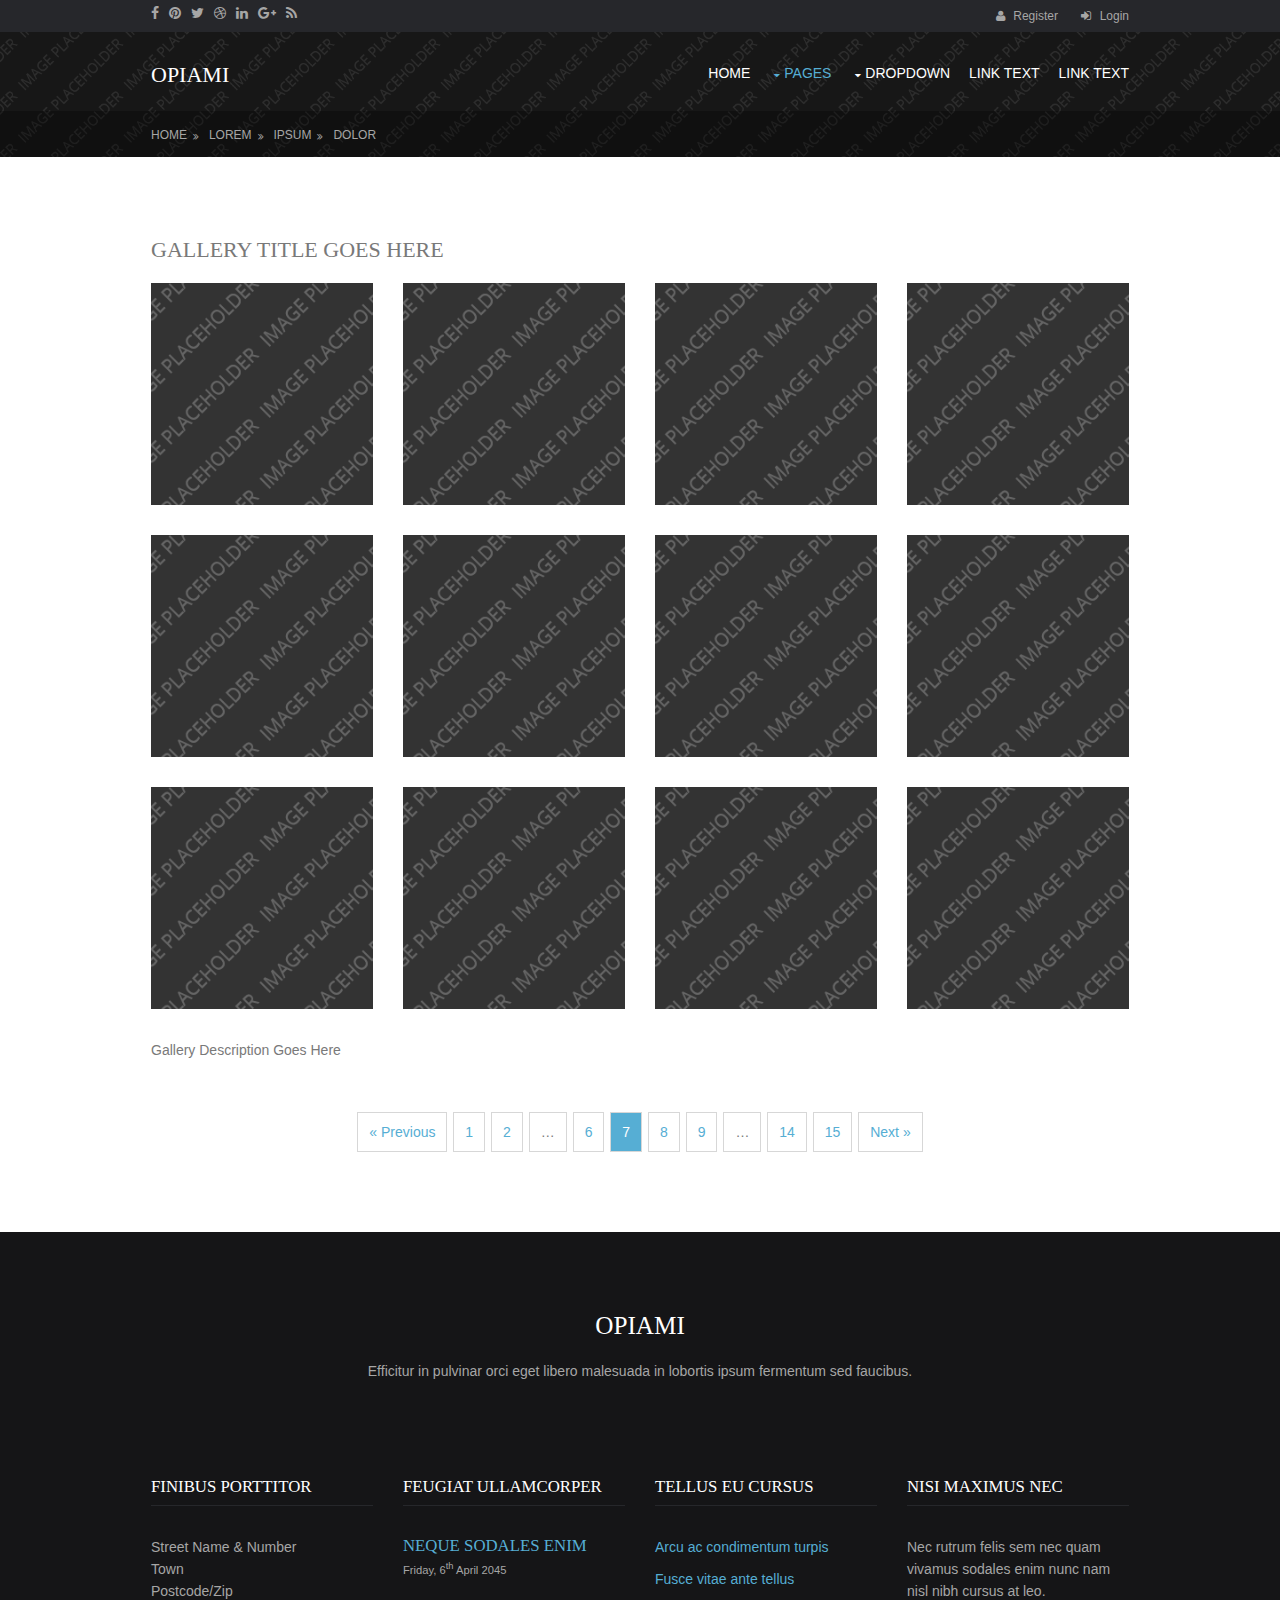
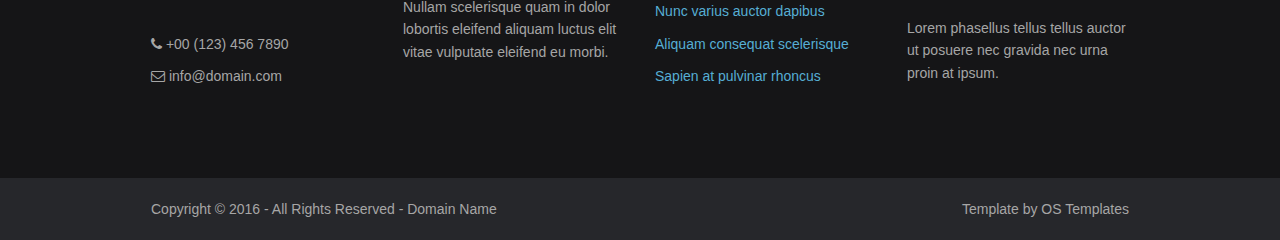
<file: src/pages/gallery.html>
<!DOCTYPE html>
<!--
Template Name: Opiami
Author: <a href="http://www.os-templates.com/">OS Templates</a>
Author URI: http://www.os-templates.com/
Licence: Free to use under our free template licence terms
Licence URI: http://www.os-templates.com/template-terms
-->
<html>
<head>
<title>Opiami | Pages | Gallery</title>
<meta charset="utf-8">
<meta name="viewport" content="width=device-width, initial-scale=1.0, maximum-scale=1.0, user-scalable=no">
<link href="../layout/styles/layout.css" rel="stylesheet" type="text/css" media="all">
</head>
<body id="top">
<!-- ################################################################################################ -->
<!-- ################################################################################################ -->
<!-- ################################################################################################ -->
<div class="wrapper row0">
  <div id="topbar" class="hoc clear"> 
    <!-- ################################################################################################ -->
    <div class="fl_left">
      <ul class="faico clear">
        <li><a class="faicon-facebook" href="#"><i class="fa fa-facebook"></i></a></li>
        <li><a class="faicon-pinterest" href="#"><i class="fa fa-pinterest"></i></a></li>
        <li><a class="faicon-twitter" href="#"><i class="fa fa-twitter"></i></a></li>
        <li><a class="faicon-dribble" href="#"><i class="fa fa-dribbble"></i></a></li>
        <li><a class="faicon-linkedin" href="#"><i class="fa fa-linkedin"></i></a></li>
        <li><a class="faicon-google-plus" href="#"><i class="fa fa-google-plus"></i></a></li>
        <li><a class="faicon-rss" href="#"><i class="fa fa-rss"></i></a></li>
      </ul>
    </div>
    <div class="fl_right">
      <ul class="nospace inline pushright">
        <li><i class="fa fa-user"></i> <a href="#">Register</a></li>
        <li><i class="fa fa-sign-in"></i> <a href="#">Login</a></li>
      </ul>
    </div>
    <!-- ################################################################################################ -->
  </div>
</div>
<!-- ################################################################################################ -->
<!-- ################################################################################################ -->
<!-- ################################################################################################ -->
<!-- Top Background Image Wrapper -->
<div class="bgded overlay" style="background-image:url('../images/demo/backgrounds/01.png');"> 
  <!-- ################################################################################################ -->
  <div class="wrapper row1">
    <header id="header" class="hoc clear"> 
      <!-- ################################################################################################ -->
      <div id="logo" class="fl_left">
        <h1><a href="../index.html">Opiami</a></h1>
      </div>
      <nav id="mainav" class="fl_right">
        <ul class="clear">
          <li><a href="../index.html">Home</a></li>
          <li class="active"><a class="drop" href="#">Pages</a>
            <ul>
              <li class="active"><a href="gallery.html">Gallery</a></li>
              <li><a href="full-width.html">Full Width</a></li>
              <li><a href="sidebar-left.html">Sidebar Left</a></li>
              <li><a href="sidebar-right.html">Sidebar Right</a></li>
              <li><a href="basic-grid.html">Basic Grid</a></li>
            </ul>
          </li>
          <li><a class="drop" href="#">Dropdown</a>
            <ul>
              <li><a href="#">Level 2</a></li>
              <li><a class="drop" href="#">Level 2 + Drop</a>
                <ul>
                  <li><a href="#">Level 3</a></li>
                  <li><a href="#">Level 3</a></li>
                  <li><a href="#">Level 3</a></li>
                </ul>
              </li>
              <li><a href="#">Level 2</a></li>
            </ul>
          </li>
          <li><a href="#">Link Text</a></li>
          <li><a href="#">Link Text</a></li>
        </ul>
      </nav>
      <!-- ################################################################################################ -->
    </header>
  </div>
  <!-- ################################################################################################ -->
  <!-- ################################################################################################ -->
  <!-- ################################################################################################ -->
  <div class="wrapper row2">
    <div id="breadcrumb" class="hoc clear"> 
      <!-- ################################################################################################ -->
      <ul>
        <li><a href="#">Home</a></li>
        <li><a href="#">Lorem</a></li>
        <li><a href="#">Ipsum</a></li>
        <li><a href="#">Dolor</a></li>
      </ul>
      <!-- ################################################################################################ -->
    </div>
  </div>
  <!-- ################################################################################################ -->
</div>
<!-- End Top Background Image Wrapper -->
<!-- ################################################################################################ -->
<!-- ################################################################################################ -->
<!-- ################################################################################################ -->
<div class="wrapper row3">
  <main class="hoc container clear"> 
    <!-- main body -->
    <!-- ################################################################################################ -->
    <div class="content"> 
      <!-- ################################################################################################ -->
      <div id="gallery">
        <figure>
          <header class="heading">Gallery Title Goes Here</header>
          <ul class="nospace clear">
            <li class="one_quarter first"><a href="#"><img src="../images/demo/gallery/01.png" alt=""></a></li>
            <li class="one_quarter"><a href="#"><img src="../images/demo/gallery/01.png" alt=""></a></li>
            <li class="one_quarter"><a href="#"><img src="../images/demo/gallery/01.png" alt=""></a></li>
            <li class="one_quarter"><a href="#"><img src="../images/demo/gallery/01.png" alt=""></a></li>
            <li class="one_quarter first"><a href="#"><img src="../images/demo/gallery/01.png" alt=""></a></li>
            <li class="one_quarter"><a href="#"><img src="../images/demo/gallery/01.png" alt=""></a></li>
            <li class="one_quarter"><a href="#"><img src="../images/demo/gallery/01.png" alt=""></a></li>
            <li class="one_quarter"><a href="#"><img src="../images/demo/gallery/01.png" alt=""></a></li>
            <li class="one_quarter first"><a href="#"><img src="../images/demo/gallery/01.png" alt=""></a></li>
            <li class="one_quarter"><a href="#"><img src="../images/demo/gallery/01.png" alt=""></a></li>
            <li class="one_quarter"><a href="#"><img src="../images/demo/gallery/01.png" alt=""></a></li>
            <li class="one_quarter"><a href="#"><img src="../images/demo/gallery/01.png" alt=""></a></li>
          </ul>
          <figcaption>Gallery Description Goes Here</figcaption>
        </figure>
      </div>
      <!-- ################################################################################################ -->
      <!-- ################################################################################################ -->
      <nav class="pagination">
        <ul>
          <li><a href="#">&laquo; Previous</a></li>
          <li><a href="#">1</a></li>
          <li><a href="#">2</a></li>
          <li><strong>&hellip;</strong></li>
          <li><a href="#">6</a></li>
          <li class="current"><strong>7</strong></li>
          <li><a href="#">8</a></li>
          <li><a href="#">9</a></li>
          <li><strong>&hellip;</strong></li>
          <li><a href="#">14</a></li>
          <li><a href="#">15</a></li>
          <li><a href="#">Next &raquo;</a></li>
        </ul>
      </nav>
      <!-- ################################################################################################ -->
    </div>
    <!-- ################################################################################################ -->
    <!-- / main body -->
    <div class="clear"></div>
  </main>
</div>
<!-- ################################################################################################ -->
<!-- ################################################################################################ -->
<!-- ################################################################################################ -->
<div class="wrapper row4">
  <footer id="footer" class="hoc clear"> 
    <!-- ################################################################################################ -->
    <div class="clear center btmspace-80">
      <h2 class="heading font-x2">Opiami</h2>
      <p>Efficitur in pulvinar orci eget libero malesuada in lobortis ipsum fermentum sed faucibus.</p>
    </div>
    <div class="one_quarter first">
      <h6 class="title">Finibus porttitor</h6>
      <address class="btmspace-30">
      Street Name &amp; Number<br>
      Town<br>
      Postcode/Zip
      </address>
      <ul class="nospace">
        <li class="btmspace-10"><i class="fa fa-phone"></i> +00 (123) 456 7890</li>
        <li><i class="fa fa-envelope-o"></i> info@domain.com</li>
      </ul>
    </div>
    <div class="one_quarter">
      <h6 class="title">Feugiat ullamcorper</h6>
      <article>
        <h2 class="nospace font-x1"><a href="#">Neque sodales enim</a></h2>
        <time class="font-xs" datetime="2045-04-06">Friday, 6<sup>th</sup> April 2045</time>
        <p>Nullam scelerisque quam in dolor lobortis eleifend aliquam luctus elit vitae vulputate eleifend eu morbi.</p>
      </article>
    </div>
    <div class="one_quarter">
      <h6 class="title">Tellus eu cursus</h6>
      <ul class="nospace linklist">
        <li><a href="#">Arcu ac condimentum turpis</a></li>
        <li><a href="#">Fusce vitae ante tellus</a></li>
        <li><a href="#">Nunc varius auctor dapibus</a></li>
        <li><a href="#">Aliquam consequat scelerisque</a></li>
        <li><a href="#">Sapien at pulvinar rhoncus</a></li>
      </ul>
    </div>
    <div class="one_quarter">
      <h6 class="title">Nisi maximus nec</h6>
      <p>Nec rutrum felis sem nec quam vivamus sodales enim nunc nam nisl nibh cursus at leo.</p>
      <p>Lorem phasellus tellus tellus auctor ut posuere nec gravida nec urna proin at ipsum.</p>
    </div>
    <!-- ################################################################################################ -->
  </footer>
</div>
<!-- ################################################################################################ -->
<!-- ################################################################################################ -->
<!-- ################################################################################################ -->
<div class="wrapper row5">
  <div id="copyright" class="hoc clear"> 
    <!-- ################################################################################################ -->
    <p class="fl_left">Copyright &copy; 2016 - All Rights Reserved - <a href="#">Domain Name</a></p>
    <p class="fl_right">Template by <a target="_blank" href="http://www.os-templates.com/" title="Free Website Templates">OS Templates</a></p>
    <!-- ################################################################################################ -->
  </div>
</div>
<!-- ################################################################################################ -->
<!-- ################################################################################################ -->
<!-- ################################################################################################ -->
<a id="backtotop" href="#top"><i class="fa fa-chevron-up"></i></a>
<!-- JAVASCRIPTS -->
<script src="../layout/scripts/jquery.min.js"></script>
<script src="../layout/scripts/jquery.backtotop.js"></script>
<script src="../layout/scripts/jquery.mobilemenu.js"></script>
</body>
</html>
</file>
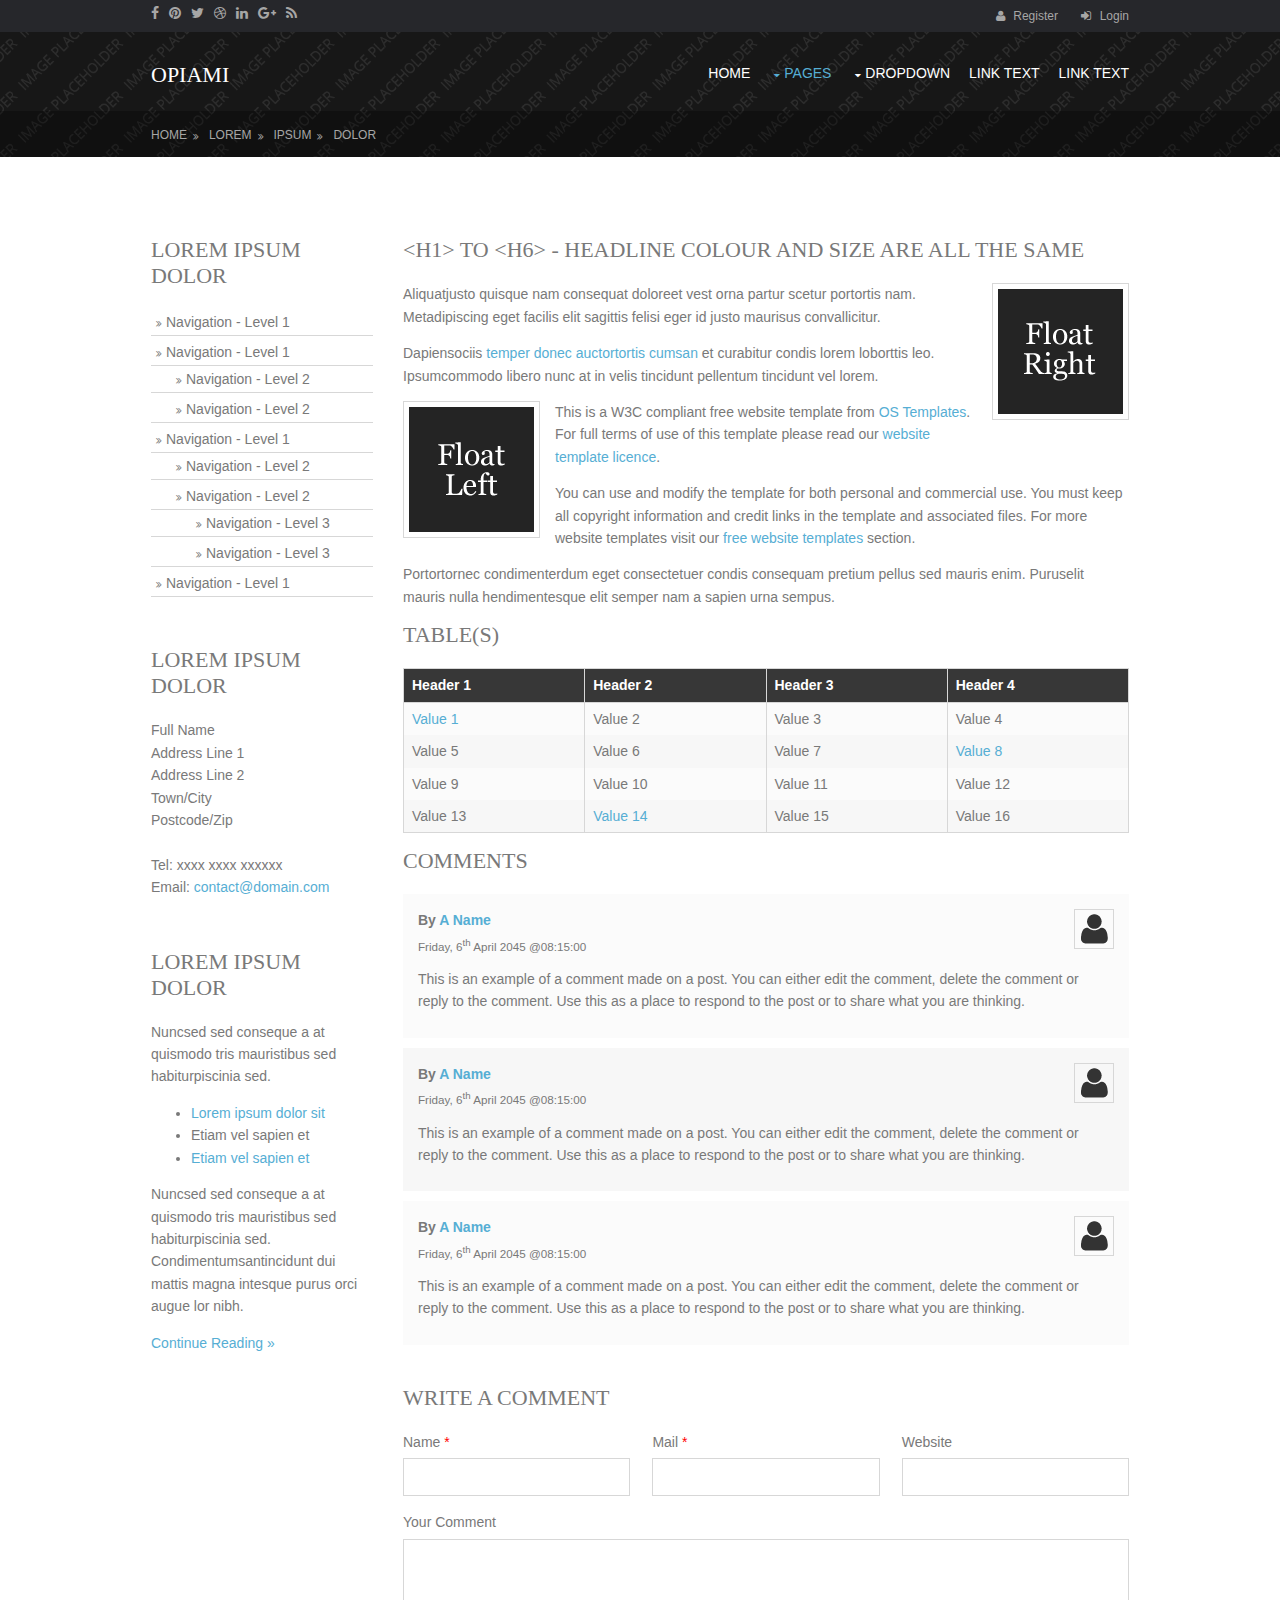
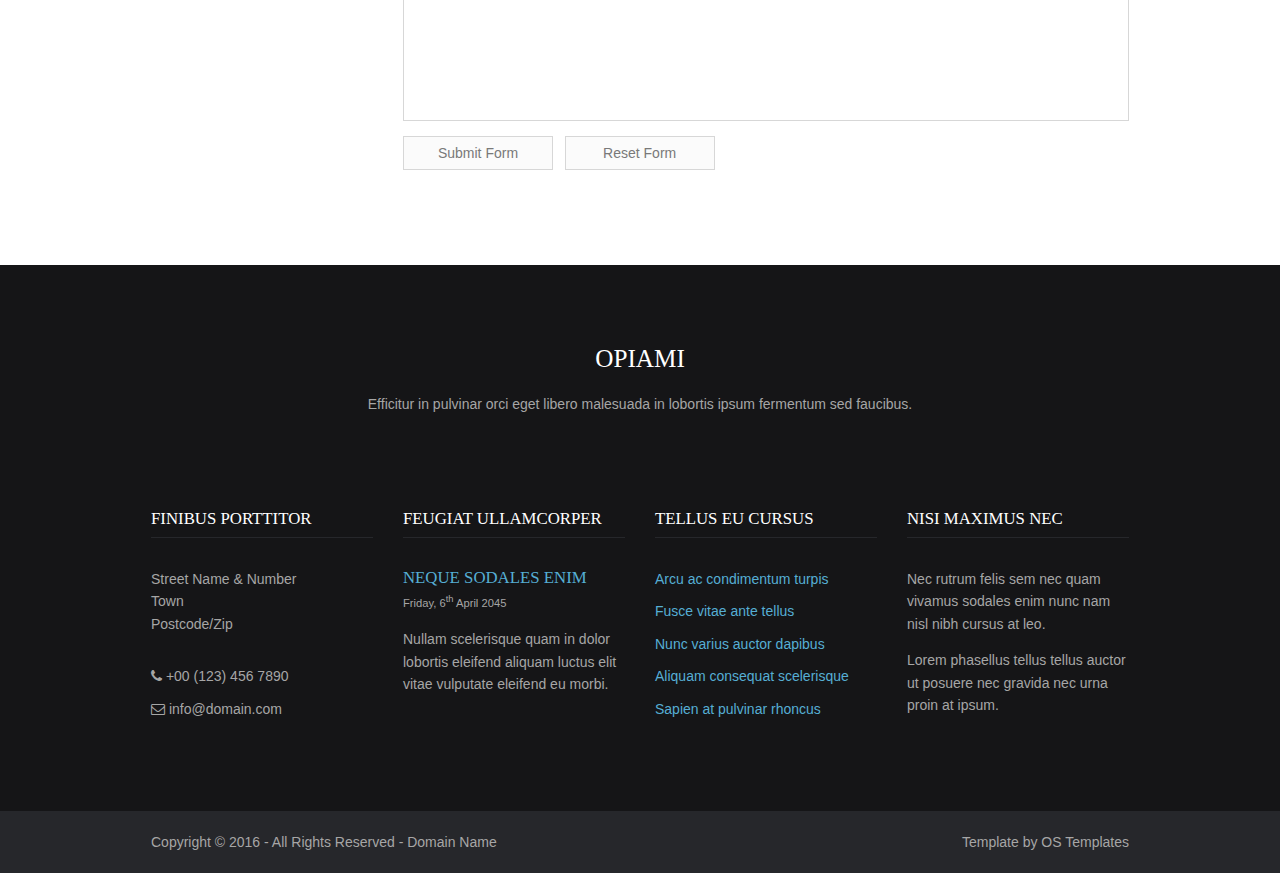
<file: src/pages/sidebar-left.html>
<!DOCTYPE html>
<!--
Template Name: Opiami
Author: <a href="http://www.os-templates.com/">OS Templates</a>
Author URI: http://www.os-templates.com/
Licence: Free to use under our free template licence terms
Licence URI: http://www.os-templates.com/template-terms
-->
<html>
<head>
<title>Opiami | Pages | Sidebar Left</title>
<meta charset="utf-8">
<meta name="viewport" content="width=device-width, initial-scale=1.0, maximum-scale=1.0, user-scalable=no">
<link href="../layout/styles/layout.css" rel="stylesheet" type="text/css" media="all">
</head>
<body id="top">
<!-- ################################################################################################ -->
<!-- ################################################################################################ -->
<!-- ################################################################################################ -->
<div class="wrapper row0">
  <div id="topbar" class="hoc clear"> 
    <!-- ################################################################################################ -->
    <div class="fl_left">
      <ul class="faico clear">
        <li><a class="faicon-facebook" href="#"><i class="fa fa-facebook"></i></a></li>
        <li><a class="faicon-pinterest" href="#"><i class="fa fa-pinterest"></i></a></li>
        <li><a class="faicon-twitter" href="#"><i class="fa fa-twitter"></i></a></li>
        <li><a class="faicon-dribble" href="#"><i class="fa fa-dribbble"></i></a></li>
        <li><a class="faicon-linkedin" href="#"><i class="fa fa-linkedin"></i></a></li>
        <li><a class="faicon-google-plus" href="#"><i class="fa fa-google-plus"></i></a></li>
        <li><a class="faicon-rss" href="#"><i class="fa fa-rss"></i></a></li>
      </ul>
    </div>
    <div class="fl_right">
      <ul class="nospace inline pushright">
        <li><i class="fa fa-user"></i> <a href="#">Register</a></li>
        <li><i class="fa fa-sign-in"></i> <a href="#">Login</a></li>
      </ul>
    </div>
    <!-- ################################################################################################ -->
  </div>
</div>
<!-- ################################################################################################ -->
<!-- ################################################################################################ -->
<!-- ################################################################################################ -->
<!-- Top Background Image Wrapper -->
<div class="bgded overlay" style="background-image:url('../images/demo/backgrounds/01.png');"> 
  <!-- ################################################################################################ -->
  <div class="wrapper row1">
    <header id="header" class="hoc clear"> 
      <!-- ################################################################################################ -->
      <div id="logo" class="fl_left">
        <h1><a href="../index.html">Opiami</a></h1>
      </div>
      <nav id="mainav" class="fl_right">
        <ul class="clear">
          <li><a href="../index.html">Home</a></li>
          <li class="active"><a class="drop" href="#">Pages</a>
            <ul>
              <li><a href="gallery.html">Gallery</a></li>
              <li><a href="full-width.html">Full Width</a></li>
              <li class="active"><a href="sidebar-left.html">Sidebar Left</a></li>
              <li><a href="sidebar-right.html">Sidebar Right</a></li>
              <li><a href="basic-grid.html">Basic Grid</a></li>
            </ul>
          </li>
          <li><a class="drop" href="#">Dropdown</a>
            <ul>
              <li><a href="#">Level 2</a></li>
              <li><a class="drop" href="#">Level 2 + Drop</a>
                <ul>
                  <li><a href="#">Level 3</a></li>
                  <li><a href="#">Level 3</a></li>
                  <li><a href="#">Level 3</a></li>
                </ul>
              </li>
              <li><a href="#">Level 2</a></li>
            </ul>
          </li>
          <li><a href="#">Link Text</a></li>
          <li><a href="#">Link Text</a></li>
        </ul>
      </nav>
      <!-- ################################################################################################ -->
    </header>
  </div>
  <!-- ################################################################################################ -->
  <!-- ################################################################################################ -->
  <!-- ################################################################################################ -->
  <div class="wrapper row2">
    <div id="breadcrumb" class="hoc clear"> 
      <!-- ################################################################################################ -->
      <ul>
        <li><a href="#">Home</a></li>
        <li><a href="#">Lorem</a></li>
        <li><a href="#">Ipsum</a></li>
        <li><a href="#">Dolor</a></li>
      </ul>
      <!-- ################################################################################################ -->
    </div>
  </div>
  <!-- ################################################################################################ -->
</div>
<!-- End Top Background Image Wrapper -->
<!-- ################################################################################################ -->
<!-- ################################################################################################ -->
<!-- ################################################################################################ -->
<div class="wrapper row3">
  <main class="hoc container clear"> 
    <!-- main body -->
    <!-- ################################################################################################ -->
    <div class="sidebar one_quarter first"> 
      <!-- ################################################################################################ -->
      <h6>Lorem ipsum dolor</h6>
      <nav class="sdb_holder">
        <ul>
          <li><a href="#">Navigation - Level 1</a></li>
          <li><a href="#">Navigation - Level 1</a>
            <ul>
              <li><a href="#">Navigation - Level 2</a></li>
              <li><a href="#">Navigation - Level 2</a></li>
            </ul>
          </li>
          <li><a href="#">Navigation - Level 1</a>
            <ul>
              <li><a href="#">Navigation - Level 2</a></li>
              <li><a href="#">Navigation - Level 2</a>
                <ul>
                  <li><a href="#">Navigation - Level 3</a></li>
                  <li><a href="#">Navigation - Level 3</a></li>
                </ul>
              </li>
            </ul>
          </li>
          <li><a href="#">Navigation - Level 1</a></li>
        </ul>
      </nav>
      <div class="sdb_holder">
        <h6>Lorem ipsum dolor</h6>
        <address>
        Full Name<br>
        Address Line 1<br>
        Address Line 2<br>
        Town/City<br>
        Postcode/Zip<br>
        <br>
        Tel: xxxx xxxx xxxxxx<br>
        Email: <a href="#">contact@domain.com</a>
        </address>
      </div>
      <div class="sdb_holder">
        <article>
          <h6>Lorem ipsum dolor</h6>
          <p>Nuncsed sed conseque a at quismodo tris mauristibus sed habiturpiscinia sed.</p>
          <ul>
            <li><a href="#">Lorem ipsum dolor sit</a></li>
            <li>Etiam vel sapien et</li>
            <li><a href="#">Etiam vel sapien et</a></li>
          </ul>
          <p>Nuncsed sed conseque a at quismodo tris mauristibus sed habiturpiscinia sed. Condimentumsantincidunt dui mattis magna intesque purus orci augue lor nibh.</p>
          <p class="more"><a href="#">Continue Reading &raquo;</a></p>
        </article>
      </div>
      <!-- ################################################################################################ -->
    </div>
    <!-- ################################################################################################ -->
    <!-- ################################################################################################ -->
    <div class="content three_quarter"> 
      <!-- ################################################################################################ -->
      <h1>&lt;h1&gt; to &lt;h6&gt; - Headline Colour and Size Are All The Same</h1>
      <img class="imgr borderedbox inspace-5" src="../images/demo/imgr.gif" alt="">
      <p>Aliquatjusto quisque nam consequat doloreet vest orna partur scetur portortis nam. Metadipiscing eget facilis elit sagittis felisi eger id justo maurisus convallicitur.</p>
      <p>Dapiensociis <a href="#">temper donec auctortortis cumsan</a> et curabitur condis lorem loborttis leo. Ipsumcommodo libero nunc at in velis tincidunt pellentum tincidunt vel lorem.</p>
      <img class="imgl borderedbox inspace-5" src="../images/demo/imgl.gif" alt="">
      <p>This is a W3C compliant free website template from <a href="http://www.os-templates.com/" title="Free Website Templates">OS Templates</a>. For full terms of use of this template please read our <a href="http://www.os-templates.com/template-terms">website template licence</a>.</p>
      <p>You can use and modify the template for both personal and commercial use. You must keep all copyright information and credit links in the template and associated files. For more website templates visit our <a href="http://www.os-templates.com/">free website templates</a> section.</p>
      <p>Portortornec condimenterdum eget consectetuer condis consequam pretium pellus sed mauris enim. Puruselit mauris nulla hendimentesque elit semper nam a sapien urna sempus.</p>
      <h1>Table(s)</h1>
      <div class="scrollable">
        <table>
          <thead>
            <tr>
              <th>Header 1</th>
              <th>Header 2</th>
              <th>Header 3</th>
              <th>Header 4</th>
            </tr>
          </thead>
          <tbody>
            <tr>
              <td><a href="#">Value 1</a></td>
              <td>Value 2</td>
              <td>Value 3</td>
              <td>Value 4</td>
            </tr>
            <tr>
              <td>Value 5</td>
              <td>Value 6</td>
              <td>Value 7</td>
              <td><a href="#">Value 8</a></td>
            </tr>
            <tr>
              <td>Value 9</td>
              <td>Value 10</td>
              <td>Value 11</td>
              <td>Value 12</td>
            </tr>
            <tr>
              <td>Value 13</td>
              <td><a href="#">Value 14</a></td>
              <td>Value 15</td>
              <td>Value 16</td>
            </tr>
          </tbody>
        </table>
      </div>
      <div id="comments">
        <h2>Comments</h2>
        <ul>
          <li>
            <article>
              <header>
                <figure class="avatar"><img src="../images/demo/avatar.png" alt=""></figure>
                <address>
                By <a href="#">A Name</a>
                </address>
                <time datetime="2045-04-06T08:15+00:00">Friday, 6<sup>th</sup> April 2045 @08:15:00</time>
              </header>
              <div class="comcont">
                <p>This is an example of a comment made on a post. You can either edit the comment, delete the comment or reply to the comment. Use this as a place to respond to the post or to share what you are thinking.</p>
              </div>
            </article>
          </li>
          <li>
            <article>
              <header>
                <figure class="avatar"><img src="../images/demo/avatar.png" alt=""></figure>
                <address>
                By <a href="#">A Name</a>
                </address>
                <time datetime="2045-04-06T08:15+00:00">Friday, 6<sup>th</sup> April 2045 @08:15:00</time>
              </header>
              <div class="comcont">
                <p>This is an example of a comment made on a post. You can either edit the comment, delete the comment or reply to the comment. Use this as a place to respond to the post or to share what you are thinking.</p>
              </div>
            </article>
          </li>
          <li>
            <article>
              <header>
                <figure class="avatar"><img src="../images/demo/avatar.png" alt=""></figure>
                <address>
                By <a href="#">A Name</a>
                </address>
                <time datetime="2045-04-06T08:15+00:00">Friday, 6<sup>th</sup> April 2045 @08:15:00</time>
              </header>
              <div class="comcont">
                <p>This is an example of a comment made on a post. You can either edit the comment, delete the comment or reply to the comment. Use this as a place to respond to the post or to share what you are thinking.</p>
              </div>
            </article>
          </li>
        </ul>
        <h2>Write A Comment</h2>
        <form action="#" method="post">
          <div class="one_third first">
            <label for="name">Name <span>*</span></label>
            <input type="text" name="name" id="name" value="" size="22" required>
          </div>
          <div class="one_third">
            <label for="email">Mail <span>*</span></label>
            <input type="email" name="email" id="email" value="" size="22" required>
          </div>
          <div class="one_third">
            <label for="url">Website</label>
            <input type="url" name="url" id="url" value="" size="22">
          </div>
          <div class="block clear">
            <label for="comment">Your Comment</label>
            <textarea name="comment" id="comment" cols="25" rows="10"></textarea>
          </div>
          <div>
            <input type="submit" name="submit" value="Submit Form">
            &nbsp;
            <input type="reset" name="reset" value="Reset Form">
          </div>
        </form>
      </div>
      <!-- ################################################################################################ -->
    </div>
    <!-- ################################################################################################ -->
    <!-- / main body -->
    <div class="clear"></div>
  </main>
</div>
<!-- ################################################################################################ -->
<!-- ################################################################################################ -->
<!-- ################################################################################################ -->
<div class="wrapper row4">
  <footer id="footer" class="hoc clear"> 
    <!-- ################################################################################################ -->
    <div class="clear center btmspace-80">
      <h2 class="heading font-x2">Opiami</h2>
      <p>Efficitur in pulvinar orci eget libero malesuada in lobortis ipsum fermentum sed faucibus.</p>
    </div>
    <div class="one_quarter first">
      <h6 class="title">Finibus porttitor</h6>
      <address class="btmspace-30">
      Street Name &amp; Number<br>
      Town<br>
      Postcode/Zip
      </address>
      <ul class="nospace">
        <li class="btmspace-10"><i class="fa fa-phone"></i> +00 (123) 456 7890</li>
        <li><i class="fa fa-envelope-o"></i> info@domain.com</li>
      </ul>
    </div>
    <div class="one_quarter">
      <h6 class="title">Feugiat ullamcorper</h6>
      <article>
        <h2 class="nospace font-x1"><a href="#">Neque sodales enim</a></h2>
        <time class="font-xs" datetime="2045-04-06">Friday, 6<sup>th</sup> April 2045</time>
        <p>Nullam scelerisque quam in dolor lobortis eleifend aliquam luctus elit vitae vulputate eleifend eu morbi.</p>
      </article>
    </div>
    <div class="one_quarter">
      <h6 class="title">Tellus eu cursus</h6>
      <ul class="nospace linklist">
        <li><a href="#">Arcu ac condimentum turpis</a></li>
        <li><a href="#">Fusce vitae ante tellus</a></li>
        <li><a href="#">Nunc varius auctor dapibus</a></li>
        <li><a href="#">Aliquam consequat scelerisque</a></li>
        <li><a href="#">Sapien at pulvinar rhoncus</a></li>
      </ul>
    </div>
    <div class="one_quarter">
      <h6 class="title">Nisi maximus nec</h6>
      <p>Nec rutrum felis sem nec quam vivamus sodales enim nunc nam nisl nibh cursus at leo.</p>
      <p>Lorem phasellus tellus tellus auctor ut posuere nec gravida nec urna proin at ipsum.</p>
    </div>
    <!-- ################################################################################################ -->
  </footer>
</div>
<!-- ################################################################################################ -->
<!-- ################################################################################################ -->
<!-- ################################################################################################ -->
<div class="wrapper row5">
  <div id="copyright" class="hoc clear"> 
    <!-- ################################################################################################ -->
    <p class="fl_left">Copyright &copy; 2016 - All Rights Reserved - <a href="#">Domain Name</a></p>
    <p class="fl_right">Template by <a target="_blank" href="http://www.os-templates.com/" title="Free Website Templates">OS Templates</a></p>
    <!-- ################################################################################################ -->
  </div>
</div>
<!-- ################################################################################################ -->
<!-- ################################################################################################ -->
<!-- ################################################################################################ -->
<a id="backtotop" href="#top"><i class="fa fa-chevron-up"></i></a>
<!-- JAVASCRIPTS -->
<script src="../layout/scripts/jquery.min.js"></script>
<script src="../layout/scripts/jquery.backtotop.js"></script>
<script src="../layout/scripts/jquery.mobilemenu.js"></script>
</body>
</html>
</file>
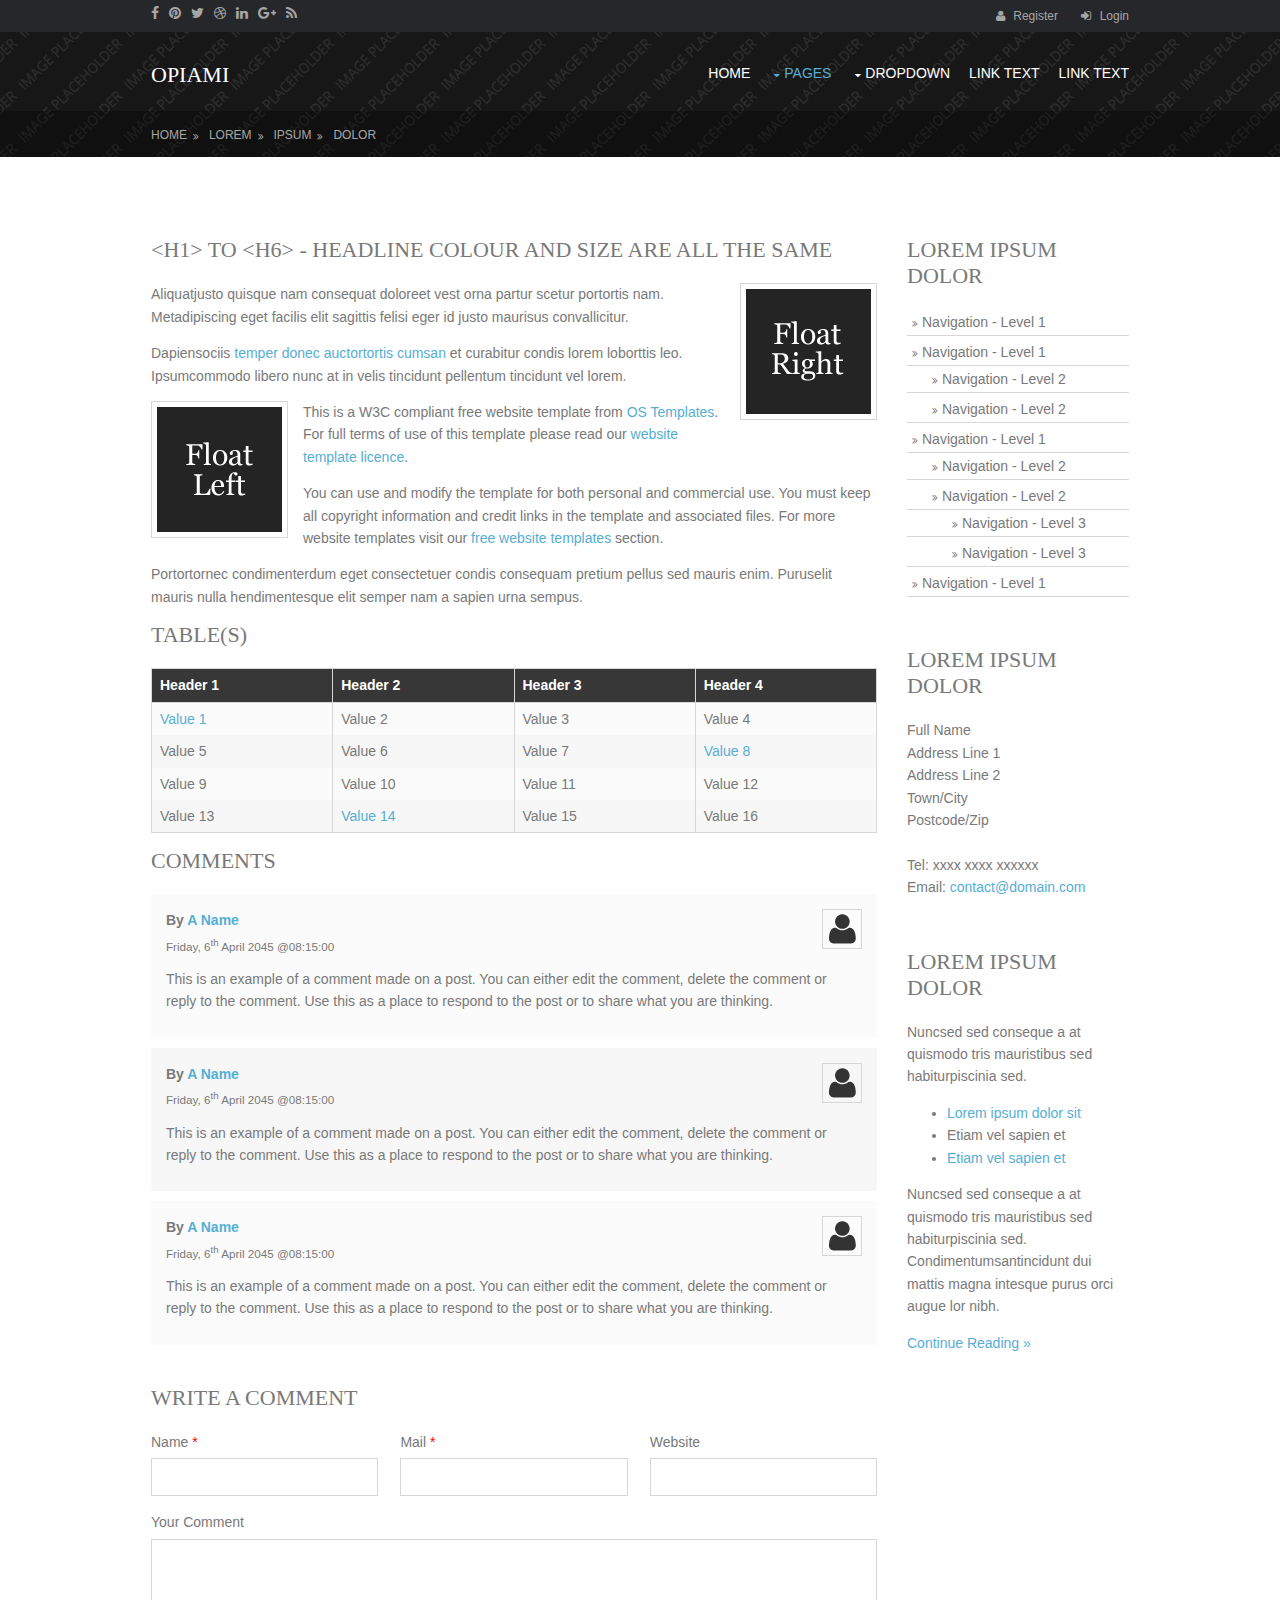
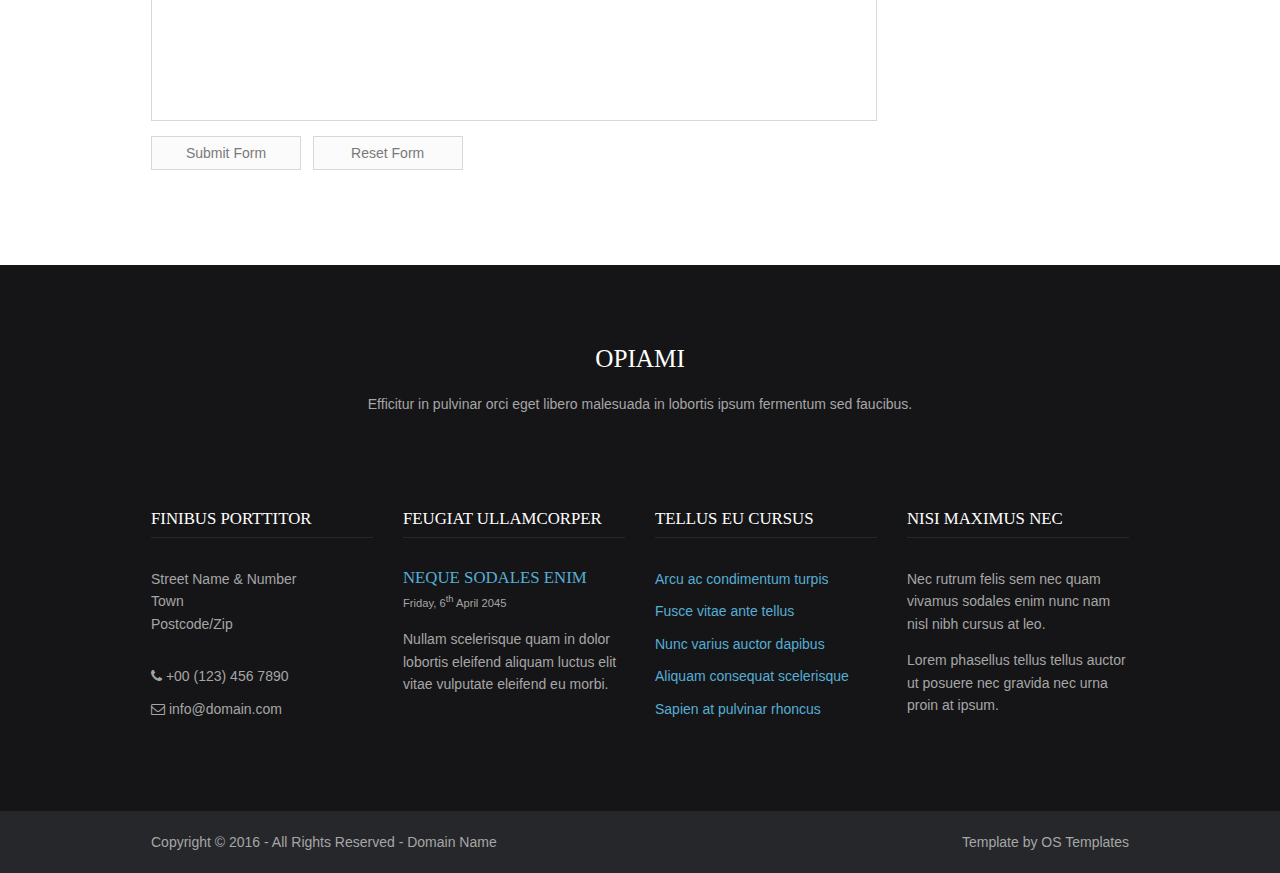
<file: src/pages/sidebar-right.html>
<!DOCTYPE html>
<!--
Template Name: Opiami
Author: <a href="http://www.os-templates.com/">OS Templates</a>
Author URI: http://www.os-templates.com/
Licence: Free to use under our free template licence terms
Licence URI: http://www.os-templates.com/template-terms
-->
<html>
<head>
<title>Opiami | Pages | Sidebar Right</title>
<meta charset="utf-8">
<meta name="viewport" content="width=device-width, initial-scale=1.0, maximum-scale=1.0, user-scalable=no">
<link href="../layout/styles/layout.css" rel="stylesheet" type="text/css" media="all">
</head>
<body id="top">
<!-- ################################################################################################ -->
<!-- ################################################################################################ -->
<!-- ################################################################################################ -->
<div class="wrapper row0">
  <div id="topbar" class="hoc clear"> 
    <!-- ################################################################################################ -->
    <div class="fl_left">
      <ul class="faico clear">
        <li><a class="faicon-facebook" href="#"><i class="fa fa-facebook"></i></a></li>
        <li><a class="faicon-pinterest" href="#"><i class="fa fa-pinterest"></i></a></li>
        <li><a class="faicon-twitter" href="#"><i class="fa fa-twitter"></i></a></li>
        <li><a class="faicon-dribble" href="#"><i class="fa fa-dribbble"></i></a></li>
        <li><a class="faicon-linkedin" href="#"><i class="fa fa-linkedin"></i></a></li>
        <li><a class="faicon-google-plus" href="#"><i class="fa fa-google-plus"></i></a></li>
        <li><a class="faicon-rss" href="#"><i class="fa fa-rss"></i></a></li>
      </ul>
    </div>
    <div class="fl_right">
      <ul class="nospace inline pushright">
        <li><i class="fa fa-user"></i> <a href="#">Register</a></li>
        <li><i class="fa fa-sign-in"></i> <a href="#">Login</a></li>
      </ul>
    </div>
    <!-- ################################################################################################ -->
  </div>
</div>
<!-- ################################################################################################ -->
<!-- ################################################################################################ -->
<!-- ################################################################################################ -->
<!-- Top Background Image Wrapper -->
<div class="bgded overlay" style="background-image:url('../images/demo/backgrounds/01.png');"> 
  <!-- ################################################################################################ -->
  <div class="wrapper row1">
    <header id="header" class="hoc clear"> 
      <!-- ################################################################################################ -->
      <div id="logo" class="fl_left">
        <h1><a href="../index.html">Opiami</a></h1>
      </div>
      <nav id="mainav" class="fl_right">
        <ul class="clear">
          <li><a href="../index.html">Home</a></li>
          <li class="active"><a class="drop" href="#">Pages</a>
            <ul>
              <li><a href="gallery.html">Gallery</a></li>
              <li><a href="full-width.html">Full Width</a></li>
              <li><a href="sidebar-left.html">Sidebar Left</a></li>
              <li class="active"><a href="sidebar-right.html">Sidebar Right</a></li>
              <li><a href="basic-grid.html">Basic Grid</a></li>
            </ul>
          </li>
          <li><a class="drop" href="#">Dropdown</a>
            <ul>
              <li><a href="#">Level 2</a></li>
              <li><a class="drop" href="#">Level 2 + Drop</a>
                <ul>
                  <li><a href="#">Level 3</a></li>
                  <li><a href="#">Level 3</a></li>
                  <li><a href="#">Level 3</a></li>
                </ul>
              </li>
              <li><a href="#">Level 2</a></li>
            </ul>
          </li>
          <li><a href="#">Link Text</a></li>
          <li><a href="#">Link Text</a></li>
        </ul>
      </nav>
      <!-- ################################################################################################ -->
    </header>
  </div>
  <!-- ################################################################################################ -->
  <!-- ################################################################################################ -->
  <!-- ################################################################################################ -->
  <div class="wrapper row2">
    <div id="breadcrumb" class="hoc clear"> 
      <!-- ################################################################################################ -->
      <ul>
        <li><a href="#">Home</a></li>
        <li><a href="#">Lorem</a></li>
        <li><a href="#">Ipsum</a></li>
        <li><a href="#">Dolor</a></li>
      </ul>
      <!-- ################################################################################################ -->
    </div>
  </div>
  <!-- ################################################################################################ -->
</div>
<!-- End Top Background Image Wrapper -->
<!-- ################################################################################################ -->
<!-- ################################################################################################ -->
<!-- ################################################################################################ -->
<div class="wrapper row3">
  <main class="hoc container clear"> 
    <!-- main body -->
    <!-- ################################################################################################ -->
    <div class="content three_quarter first"> 
      <!-- ################################################################################################ -->
      <h1>&lt;h1&gt; to &lt;h6&gt; - Headline Colour and Size Are All The Same</h1>
      <img class="imgr borderedbox inspace-5" src="../images/demo/imgr.gif" alt="">
      <p>Aliquatjusto quisque nam consequat doloreet vest orna partur scetur portortis nam. Metadipiscing eget facilis elit sagittis felisi eger id justo maurisus convallicitur.</p>
      <p>Dapiensociis <a href="#">temper donec auctortortis cumsan</a> et curabitur condis lorem loborttis leo. Ipsumcommodo libero nunc at in velis tincidunt pellentum tincidunt vel lorem.</p>
      <img class="imgl borderedbox inspace-5" src="../images/demo/imgl.gif" alt="">
      <p>This is a W3C compliant free website template from <a href="http://www.os-templates.com/" title="Free Website Templates">OS Templates</a>. For full terms of use of this template please read our <a href="http://www.os-templates.com/template-terms">website template licence</a>.</p>
      <p>You can use and modify the template for both personal and commercial use. You must keep all copyright information and credit links in the template and associated files. For more website templates visit our <a href="http://www.os-templates.com/">free website templates</a> section.</p>
      <p>Portortornec condimenterdum eget consectetuer condis consequam pretium pellus sed mauris enim. Puruselit mauris nulla hendimentesque elit semper nam a sapien urna sempus.</p>
      <h1>Table(s)</h1>
      <div class="scrollable">
        <table>
          <thead>
            <tr>
              <th>Header 1</th>
              <th>Header 2</th>
              <th>Header 3</th>
              <th>Header 4</th>
            </tr>
          </thead>
          <tbody>
            <tr>
              <td><a href="#">Value 1</a></td>
              <td>Value 2</td>
              <td>Value 3</td>
              <td>Value 4</td>
            </tr>
            <tr>
              <td>Value 5</td>
              <td>Value 6</td>
              <td>Value 7</td>
              <td><a href="#">Value 8</a></td>
            </tr>
            <tr>
              <td>Value 9</td>
              <td>Value 10</td>
              <td>Value 11</td>
              <td>Value 12</td>
            </tr>
            <tr>
              <td>Value 13</td>
              <td><a href="#">Value 14</a></td>
              <td>Value 15</td>
              <td>Value 16</td>
            </tr>
          </tbody>
        </table>
      </div>
      <div id="comments">
        <h2>Comments</h2>
        <ul>
          <li>
            <article>
              <header>
                <figure class="avatar"><img src="../images/demo/avatar.png" alt=""></figure>
                <address>
                By <a href="#">A Name</a>
                </address>
                <time datetime="2045-04-06T08:15+00:00">Friday, 6<sup>th</sup> April 2045 @08:15:00</time>
              </header>
              <div class="comcont">
                <p>This is an example of a comment made on a post. You can either edit the comment, delete the comment or reply to the comment. Use this as a place to respond to the post or to share what you are thinking.</p>
              </div>
            </article>
          </li>
          <li>
            <article>
              <header>
                <figure class="avatar"><img src="../images/demo/avatar.png" alt=""></figure>
                <address>
                By <a href="#">A Name</a>
                </address>
                <time datetime="2045-04-06T08:15+00:00">Friday, 6<sup>th</sup> April 2045 @08:15:00</time>
              </header>
              <div class="comcont">
                <p>This is an example of a comment made on a post. You can either edit the comment, delete the comment or reply to the comment. Use this as a place to respond to the post or to share what you are thinking.</p>
              </div>
            </article>
          </li>
          <li>
            <article>
              <header>
                <figure class="avatar"><img src="../images/demo/avatar.png" alt=""></figure>
                <address>
                By <a href="#">A Name</a>
                </address>
                <time datetime="2045-04-06T08:15+00:00">Friday, 6<sup>th</sup> April 2045 @08:15:00</time>
              </header>
              <div class="comcont">
                <p>This is an example of a comment made on a post. You can either edit the comment, delete the comment or reply to the comment. Use this as a place to respond to the post or to share what you are thinking.</p>
              </div>
            </article>
          </li>
        </ul>
        <h2>Write A Comment</h2>
        <form action="#" method="post">
          <div class="one_third first">
            <label for="name">Name <span>*</span></label>
            <input type="text" name="name" id="name" value="" size="22" required>
          </div>
          <div class="one_third">
            <label for="email">Mail <span>*</span></label>
            <input type="email" name="email" id="email" value="" size="22" required>
          </div>
          <div class="one_third">
            <label for="url">Website</label>
            <input type="url" name="url" id="url" value="" size="22">
          </div>
          <div class="block clear">
            <label for="comment">Your Comment</label>
            <textarea name="comment" id="comment" cols="25" rows="10"></textarea>
          </div>
          <div>
            <input type="submit" name="submit" value="Submit Form">
            &nbsp;
            <input type="reset" name="reset" value="Reset Form">
          </div>
        </form>
      </div>
      <!-- ################################################################################################ -->
    </div>
    <!-- ################################################################################################ -->
    <!-- ################################################################################################ -->
    <div class="sidebar one_quarter"> 
      <!-- ################################################################################################ -->
      <h6>Lorem ipsum dolor</h6>
      <nav class="sdb_holder">
        <ul>
          <li><a href="#">Navigation - Level 1</a></li>
          <li><a href="#">Navigation - Level 1</a>
            <ul>
              <li><a href="#">Navigation - Level 2</a></li>
              <li><a href="#">Navigation - Level 2</a></li>
            </ul>
          </li>
          <li><a href="#">Navigation - Level 1</a>
            <ul>
              <li><a href="#">Navigation - Level 2</a></li>
              <li><a href="#">Navigation - Level 2</a>
                <ul>
                  <li><a href="#">Navigation - Level 3</a></li>
                  <li><a href="#">Navigation - Level 3</a></li>
                </ul>
              </li>
            </ul>
          </li>
          <li><a href="#">Navigation - Level 1</a></li>
        </ul>
      </nav>
      <div class="sdb_holder">
        <h6>Lorem ipsum dolor</h6>
        <address>
        Full Name<br>
        Address Line 1<br>
        Address Line 2<br>
        Town/City<br>
        Postcode/Zip<br>
        <br>
        Tel: xxxx xxxx xxxxxx<br>
        Email: <a href="#">contact@domain.com</a>
        </address>
      </div>
      <div class="sdb_holder">
        <article>
          <h6>Lorem ipsum dolor</h6>
          <p>Nuncsed sed conseque a at quismodo tris mauristibus sed habiturpiscinia sed.</p>
          <ul>
            <li><a href="#">Lorem ipsum dolor sit</a></li>
            <li>Etiam vel sapien et</li>
            <li><a href="#">Etiam vel sapien et</a></li>
          </ul>
          <p>Nuncsed sed conseque a at quismodo tris mauristibus sed habiturpiscinia sed. Condimentumsantincidunt dui mattis magna intesque purus orci augue lor nibh.</p>
          <p class="more"><a href="#">Continue Reading &raquo;</a></p>
        </article>
      </div>
      <!-- ################################################################################################ -->
    </div>
    <!-- ################################################################################################ -->
    <!-- / main body -->
    <div class="clear"></div>
  </main>
</div>
<!-- ################################################################################################ -->
<!-- ################################################################################################ -->
<!-- ################################################################################################ -->
<div class="wrapper row4">
  <footer id="footer" class="hoc clear"> 
    <!-- ################################################################################################ -->
    <div class="clear center btmspace-80">
      <h2 class="heading font-x2">Opiami</h2>
      <p>Efficitur in pulvinar orci eget libero malesuada in lobortis ipsum fermentum sed faucibus.</p>
    </div>
    <div class="one_quarter first">
      <h6 class="title">Finibus porttitor</h6>
      <address class="btmspace-30">
      Street Name &amp; Number<br>
      Town<br>
      Postcode/Zip
      </address>
      <ul class="nospace">
        <li class="btmspace-10"><i class="fa fa-phone"></i> +00 (123) 456 7890</li>
        <li><i class="fa fa-envelope-o"></i> info@domain.com</li>
      </ul>
    </div>
    <div class="one_quarter">
      <h6 class="title">Feugiat ullamcorper</h6>
      <article>
        <h2 class="nospace font-x1"><a href="#">Neque sodales enim</a></h2>
        <time class="font-xs" datetime="2045-04-06">Friday, 6<sup>th</sup> April 2045</time>
        <p>Nullam scelerisque quam in dolor lobortis eleifend aliquam luctus elit vitae vulputate eleifend eu morbi.</p>
      </article>
    </div>
    <div class="one_quarter">
      <h6 class="title">Tellus eu cursus</h6>
      <ul class="nospace linklist">
        <li><a href="#">Arcu ac condimentum turpis</a></li>
        <li><a href="#">Fusce vitae ante tellus</a></li>
        <li><a href="#">Nunc varius auctor dapibus</a></li>
        <li><a href="#">Aliquam consequat scelerisque</a></li>
        <li><a href="#">Sapien at pulvinar rhoncus</a></li>
      </ul>
    </div>
    <div class="one_quarter">
      <h6 class="title">Nisi maximus nec</h6>
      <p>Nec rutrum felis sem nec quam vivamus sodales enim nunc nam nisl nibh cursus at leo.</p>
      <p>Lorem phasellus tellus tellus auctor ut posuere nec gravida nec urna proin at ipsum.</p>
    </div>
    <!-- ################################################################################################ -->
  </footer>
</div>
<!-- ################################################################################################ -->
<!-- ################################################################################################ -->
<!-- ################################################################################################ -->
<div class="wrapper row5">
  <div id="copyright" class="hoc clear"> 
    <!-- ################################################################################################ -->
    <p class="fl_left">Copyright &copy; 2016 - All Rights Reserved - <a href="#">Domain Name</a></p>
    <p class="fl_right">Template by <a target="_blank" href="http://www.os-templates.com/" title="Free Website Templates">OS Templates</a></p>
    <!-- ################################################################################################ -->
  </div>
</div>
<!-- ################################################################################################ -->
<!-- ################################################################################################ -->
<!-- ################################################################################################ -->
<a id="backtotop" href="#top"><i class="fa fa-chevron-up"></i></a>
<!-- JAVASCRIPTS -->
<script src="../layout/scripts/jquery.min.js"></script>
<script src="../layout/scripts/jquery.backtotop.js"></script>
<script src="../layout/scripts/jquery.mobilemenu.js"></script>
</body>
</html>
</file>
<file: src/layout/styles/layout.css>
@charset "utf-8";
/*
Template Name: Opiami
Author: <a href="http://www.os-templates.com/">OS Templates</a>
Author URI: http://www.os-templates.com/
Licence: Free to use under our free template licence terms
Licence URI: http://www.os-templates.com/template-terms
File: Layout CSS
*/

@import url("fontawesome-4.6.1.min.css");
@import url("framework.css");

/* Rows
--------------------------------------------------------------------------------------------------------------- */
.row0, .row0 a{}
.row1, .row1 a{}
.row2, .row2 a{}
.row3, .row3 a{}
.row4, .row4 a{}
.row5, .row5 a{}


/* Top Bar
--------------------------------------------------------------------------------------------------------------- */
#topbar{padding:5px 0; font-size:12px;}

#topbar .fl_right{}
#topbar .fl_right i{margin:0 5px 0 0; line-height:normal;}


/* Header
--------------------------------------------------------------------------------------------------------------- */
#header{}

#header #logo{margin:30px 0 0 0;}
#header #logo h1{margin:0; padding:0; font-size:22px; text-transform:uppercase;}


/* Page Intro
--------------------------------------------------------------------------------------------------------------- */
#pageintro{padding:200px 0;}

#pageintro article{text-align:center;}
#pageintro article p{font-size:16px;}
#pageintro article .heading{font-size:32px; text-transform:uppercase;}/* Override default settings */
#pageintro article footer{margin-top:50px;}


/* Content Area
--------------------------------------------------------------------------------------------------------------- */
.container{padding:80px 0;}

/* Content */
.container .content{}

.services{}
.services article{position:relative; padding:20px 20px 50px; border-bottom:2px solid; text-align:center;}
.services article .txtwrap{padding:20px; border:1px solid;}
.services article .txtwrap *{margin:0;}
.services article .txtwrap i{margin-bottom:50px;}
.services article .txtwrap .heading{margin-bottom:20px; font-size:1.2rem;}
.services article footer{display:block; position:absolute; bottom:0; left:0; width:100%; line-height:1;}
.services article footer a{display:block; width:100%; padding:8px 0; opacity:0;}
.services article:hover footer a{opacity:1;}

.latest{}
.latest li{display:block; float:left; width:25%; margin:0;}
.latest article{display:inline-block; max-width:100%;}
.latest article figure{display:block; position:relative;}
.latest article figure figcaption{position:absolute; bottom:5px; left:5px; width:60px;}
.latest article figure figcaption *{display:block; margin:0; padding:0; text-align:center; text-transform:uppercase; font-style:normal; line-height:1;}
.latest article figure figcaption time{width:100%; padding:12px 0;}
.latest article figure figcaption time strong{margin-bottom:2px;}
.latest article figure figcaption div{width:100%;}
.latest article figure figcaption div a{padding:5px 0;}
.latest article figure figcaption div a i{font-size:18px;}
.latest article figure img{width:100%;}
.latest article .txtwrap{padding:25px 15px;}
.latest article .txtwrap *{margin:0 0 15px 0; padding:0; text-align:center;}
.latest article .txtwrap :last-child{margin:0;}
.latest article .txtwrap .heading{font-size:1.2rem;}

/* Comments */
#comments ul{margin:0 0 40px 0; padding:0; list-style:none;}
#comments li{margin:0 0 10px 0; padding:15px;}
#comments .avatar{float:right; margin:0 0 10px 10px; padding:3px; border:1px solid;}
#comments address{font-weight:bold;}
#comments time{font-size:smaller;}
#comments .comcont{display:block; margin:0; padding:0;}
#comments .comcont p{margin:10px 5px 10px 0; padding:0;}

#comments form{display:block; width:100%;}
#comments input, #comments textarea{width:100%; padding:10px; border:1px solid;}
#comments textarea{overflow:auto;}
#comments div{margin-bottom:15px;}
#comments input[type="submit"], #comments input[type="reset"]{display:inline-block; width:auto; min-width:150px; margin:0; padding:8px 5px; cursor:pointer;}

/* Sidebar */
.container .sidebar{}

.sidebar .sdb_holder{margin-bottom:50px;}
.sidebar .sdb_holder:last-child{margin-bottom:0;}


/* Split Box
--------------------------------------------------------------------------------------------------------------- */
.split{}
.split .box{display:block; position:relative; float:right; width:50%; padding:120px 0 120px 50px;}
.split .box::after{display:block; position:absolute; top:0; right:-1000%; bottom:0; left:100%; content:"";}

.split .box .fa-ul{margin:0; padding:0; list-style:none;}
.split .box .fa-ul > li{position:relative; min-height:3.5rem; margin-bottom:25px; padding-left:4.5rem;}
.split .box .fa-ul > li:last-child{margin-bottom:30px;}
.split .box .fa-li{position:absolute; top:0; left:0; width:auto; font-size:3rem; line-height:1; text-align:center;}


/* Footer
--------------------------------------------------------------------------------------------------------------- */
#footer{padding:80px 0;}

#footer .title{margin:0 0 30px 0; padding:0 0 8px 0; border-bottom:1px solid; font-size:1.2rem;}

#footer .linklist li{margin-bottom:10px;}
#footer .linklist li:last-child{margin-bottom:0;}

#footer .font-xs{margin:0;}


/* Copyright
--------------------------------------------------------------------------------------------------------------- */
#copyright{padding:20px 0;}
#copyright *{margin:0; padding:0;}


/* Transition Fade
--------------------------------------------------------------------------------------------------------------- */
*, *::before, *::after{transition:all .3s ease-in-out;}
#mainav form *{transition:none !important;}


/* ------------------------------------------------------------------------------------------------------------ */
/* ------------------------------------------------------------------------------------------------------------ */
/* ------------------------------------------------------------------------------------------------------------ */
/* ------------------------------------------------------------------------------------------------------------ */
/* ------------------------------------------------------------------------------------------------------------ */


/* Navigation
--------------------------------------------------------------------------------------------------------------- */
nav ul, nav ol{margin:0; padding:0; list-style:none;}

#mainav, #breadcrumb, .sidebar nav{line-height:normal;}
#mainav .drop::after, #mainav li li .drop::after, #breadcrumb li a::after, .sidebar nav a::after{position:absolute; font-family:"FontAwesome"; font-size:10px; line-height:10px;}

/* Top Navigation */
#mainav{}
#mainav ul.clear{margin-top:3px;}
#mainav ul{text-transform:uppercase;}
#mainav ul ul{z-index:9999; position:absolute; width:180px; text-transform:none;}
#mainav ul ul ul{left:180px; top:0;}
#mainav li{display:inline-block; position:relative; margin:0 15px 0 0; padding:0;}
#mainav li:last-child{margin-right:0;}
#mainav li li{width:100%; margin:0;}
#mainav li a{display:block; padding:30px 0;}
#mainav li li a{border:solid; border-width:0 0 1px 0;}
#mainav .drop{padding-left:15px;}
#mainav li li a, #mainav li li .drop{display:block; margin:0; padding:10px 15px;}
#mainav .drop::after, #mainav li li .drop::after{content:"\f0d7";}
#mainav .drop::after{top:35px; left:5px;}
#mainav li li .drop::after{top:15px; left:5px;}
#mainav ul ul{visibility:hidden; opacity:0;}
#mainav ul li:hover > ul{visibility:visible; opacity:1;}

#mainav form{display:none; margin:0; padding:0;}
#mainav form select, #mainav form select option{display:block; cursor:pointer; outline:none;}
#mainav form select{width:100%; padding:5px; border:1px solid;}
#mainav form select option{margin:5px; padding:0; border:none;}

/* Breadcrumb */
#breadcrumb{padding:15px 0;}
#breadcrumb ul{margin:0; padding:0; list-style:none; text-transform:uppercase;}
#breadcrumb li{display:inline-block; margin:0 6px 0 0; padding:0;}
#breadcrumb li a{display:block; position:relative; margin:0; padding:0 12px 0 0; font-size:12px;}
#breadcrumb li a::after{top:3px; right:0; content:"\f101";}
#breadcrumb li:last-child a{margin:0; padding:0;}
#breadcrumb li:last-child a::after{display:none;}

/* Sidebar Navigation */
.sidebar nav{display:block; width:100%;}
.sidebar nav li{margin:0 0 3px 0; padding:0;}
.sidebar nav a{display:block; position:relative; margin:0; padding:5px 10px 5px 15px; text-decoration:none; border:solid; border-width:0 0 1px 0;}
.sidebar nav a::after{top:9px; left:5px; content:"\f101";}
.sidebar nav ul ul a{padding-left:35px;}
.sidebar nav ul ul a::after{left:25px;}
.sidebar nav ul ul ul a{padding-left:55px;}
.sidebar nav ul ul ul a::after{left:45px;}

/* Pagination */
.pagination{display:block; width:100%; text-align:center; clear:both;}
.pagination li{display:inline-block; margin:0 2px 0 0;}
.pagination li:last-child{margin-right:0;}
.pagination a, .pagination strong{display:block; padding:8px 11px; border:1px solid; background-clip:padding-box; font-weight:normal;}

/* Back to Top */
#backtotop{z-index:999; display:inline-block; position:fixed; visibility:hidden; bottom:20px; right:20px; width:36px; height:36px; line-height:36px; font-size:16px; text-align:center; opacity:.2;}
#backtotop i{display:block; width:100%; height:100%; line-height:inherit;}
#backtotop.visible{visibility:visible; opacity:.5;}
#backtotop:hover{opacity:1;}


/* Tables
--------------------------------------------------------------------------------------------------------------- */
table, th, td{border:1px solid; border-collapse:collapse; vertical-align:top;}
table, th{table-layout:auto;}
table{width:100%; margin-bottom:15px;}
th, td{padding:5px 8px;}
td{border-width:0 1px;}


/* Gallery
--------------------------------------------------------------------------------------------------------------- */
#gallery{display:block; width:100%; margin-bottom:50px;}
#gallery figure figcaption{display:block; width:100%; clear:both;}
#gallery li{margin-bottom:30px;}


/* Font Awesome Social Icons
--------------------------------------------------------------------------------------------------------------- */
.faico{margin:0; padding:0; list-style:none;}
.faico li{display:inline-block; float:left; margin:0 10px 0 0; padding:0; line-height:normal;}
.faico li:last-child{margin-right:0;}

.faico a{display:block; font-size:14px; text-align:center;}

.faico a{color:inherit; background-color:transparent;}
.faicon-dribble:hover{color:#EA4C89;}
.faicon-facebook:hover{color:#3B5998;}
.faicon-google-plus:hover{color:#DB4A39;}
.faicon-linkedin:hover{color:#0E76A8;}
.faicon-pinterest:hover{color:#C8232C;}
.faicon-rss:hover{color:#EE802F;}
.faicon-twitter:hover{color:#00ACEE;}


/* ------------------------------------------------------------------------------------------------------------ */
/* ------------------------------------------------------------------------------------------------------------ */
/* ------------------------------------------------------------------------------------------------------------ */
/* ------------------------------------------------------------------------------------------------------------ */
/* ------------------------------------------------------------------------------------------------------------ */


/* Colours
--------------------------------------------------------------------------------------------------------------- */
body{color:#A6A6A6; background-color:#26272B;}
a{color:#56AED4;}
a:active, a:focus{background:transparent;}/* IE10 + 11 Bugfix - prevents grey background */
hr, .borderedbox{border-color:#D7D7D7;}
label span{color:#FF0000; background-color:inherit;}
input:focus, textarea:focus, *:required:focus{border-color:#56AED4;}
.overlay{color:#FFFFFF; background-color:inherit;}
.overlay::after{color:inherit; background-color:rgba(0,0,0,.55);}

.btn, .btn.inverse:hover{color:#FFFFFF; background-color:#56AED4; border-color:#56AED4;}
.btn:hover, .btn.inverse{color:inherit; background-color:transparent; border-color:inherit;}


/* Rows */
.row0, .row0 a{color:#A6A6A6; background-color:#26272B;}
.row1, .row1 a{}
.row2{color:#A6A6A6; background-color:rgba(0,0,0,.3);}
.row3{color:#797979; background-color:#FFFFFF;}
.row4{color:#A6A6A6; background-color:#151517;}
.row5, .row5 a{color:#A6A6A6; background-color:#26272B;}


/* Header */
#header #logo a{color:inherit;}


/* Content Area */
.services article{color:inherit; background-color:#F7F7F7; border-color:#56AED4;}
.services article .txtwrap{border-color:transparent;}
.services article:hover .txtwrap{border-color:#D7D7D7;}
.services article footer a{color:#FFFFFF; background-color:#56AED4;}

.latest article figure figcaption{color:#FFFFFF;}
.latest article figure figcaption time{background-color:rgba(0,0,0,.65);}
.latest article figure figcaption a{color:#FFFFFF; background-color:#56AED4;}
.latest article figure:hover figcaption a{color:#56AED4; background-color:#FFFFFF;}


/* Split Box */
.split .box, .split .box::after{color:#FFFFFF; background-color:#151517;}


/* Content Area */
#shout .heading{color:#FFFFFF; background:inherit;}

/* Footer */
#footer .title, #footer .heading{color:#FFFFFF; border-color:#26272B;}


/* Navigation */
#mainav li a{color:inherit;}
#mainav .active a, #mainav a:hover, #mainav li:hover > a{color:#56AED4; background-color:inherit;}
#mainav li li a, #mainav .active li a{color:#FFFFFF; background-color:rgba(0,0,0,.6); border-color:rgba(0,0,0,.6);}
#mainav li li:hover > a, #mainav .active .active > a{color:#FFFFFF; background-color:#56AED4;}
#mainav form select{color:#FFFFFF; background-color:#26272B; border-color:rgba(255,255,255,.2);}

#breadcrumb a{color:inherit; background-color:inherit;}
#breadcrumb li:last-child a{}

.container .sidebar nav a{color:inherit; border-color:#D7D7D7;}
.container .sidebar nav a:hover{color:#56AED4;}

.pagination a, .pagination strong{border-color:#D7D7D7;}
.pagination .current *{color:#FFFFFF; background-color:#56AED4;}

#backtotop{color:#FFFFFF; background-color:#56AED4;}


/* Tables + Comments */
table, th, td, #comments .avatar, #comments input, #comments textarea{border-color:#D7D7D7;}
#comments input:focus, #comments textarea:focus, #comments *:required:focus{border-color:#56AED4;}
th{color:#FFFFFF; background-color:#373737;}
tr, #comments li, #comments input[type="submit"], #comments input[type="reset"]{color:inherit; background-color:#FBFBFB;}
tr:nth-child(even), #comments li:nth-child(even){color:inherit; background-color:#F7F7F7;}
table a, #comments a{background-color:inherit;}


/* ------------------------------------------------------------------------------------------------------------ */
/* ------------------------------------------------------------------------------------------------------------ */
/* ------------------------------------------------------------------------------------------------------------ */
/* ------------------------------------------------------------------------------------------------------------ */
/* ------------------------------------------------------------------------------------------------------------ */


/* Media Queries
--------------------------------------------------------------------------------------------------------------- */
@-ms-viewport{width:device-width;}


/* Max Wrapper Width - Laptop, Desktop etc.
--------------------------------------------------------------------------------------------------------------- */
@media screen and (min-width:978px){
	.hoc{max-width:978px;}
}


/* Mobile Devices
--------------------------------------------------------------------------------------------------------------- */
@media screen and (max-width:900px){
	.hoc{max-width:90%;}

	#topbar{}

	#header{padding:30px 0 15px;}
	#header #logo{margin:0;}

	#mainav{}
	#mainav ul{display:none;}
	#mainav form{display:block;}

	#breadcrumb{}

	.container{}
	#comments input[type="reset"]{margin-top:10px;}
	.pagination li{display:inline-block; margin:0 5px 5px 0;}

	#footer{}

	#copyright{}
	#copyright p:first-of-type{margin-bottom:10px;}
}


@media screen and (max-width:750px){
	.imgl, .imgr{display:inline-block; float:none; margin:0 0 10px 0;}
	.fl_left, .fl_right{display:block; float:none;}
	.one_half, .one_third, .two_third, .one_quarter, .two_quarter, .three_quarter{display:block; float:none; width:auto; margin:0 0 30px 0; padding:0;}

	#topbar, #header{text-align:center;}

	#header #logo{margin-bottom:15px;}

	#topbar .fl_left{margin-bottom:10px;}
	#topbar .faico li{float:none;}
	#topbar .fl_right li{display:inline-block;}
	#topbar .fl_right li:first-child{margin-right:20px;}

	#shout div:last-child{margin:0;}

	.latest li{width:50%;}
	.latest li:nth-child(odd){clear:left;}
}


@media screen and (max-width:450px){
	.latest li{float:none; width:100%;}
}


/* Other
--------------------------------------------------------------------------------------------------------------- */
@media screen and (max-width:650px){
	.scrollable{display:block; width:100%; margin:0 0 30px 0; padding:0 0 15px 0; overflow:auto; overflow-x:scroll;}
	.scrollable table{margin:0; padding:0; white-space:nowrap;}

	.inline li{display:block; margin-bottom:10px;}
	.pushright li{margin-right:0;}

	.font-x2{font-size:1.4rem;}
	.font-x3{font-size:1.6rem;}

	.hoc.split{max-width:none; width:100%;}
	.split .box{float:none; width:100%; padding:10% 5%;}
}
</file>
